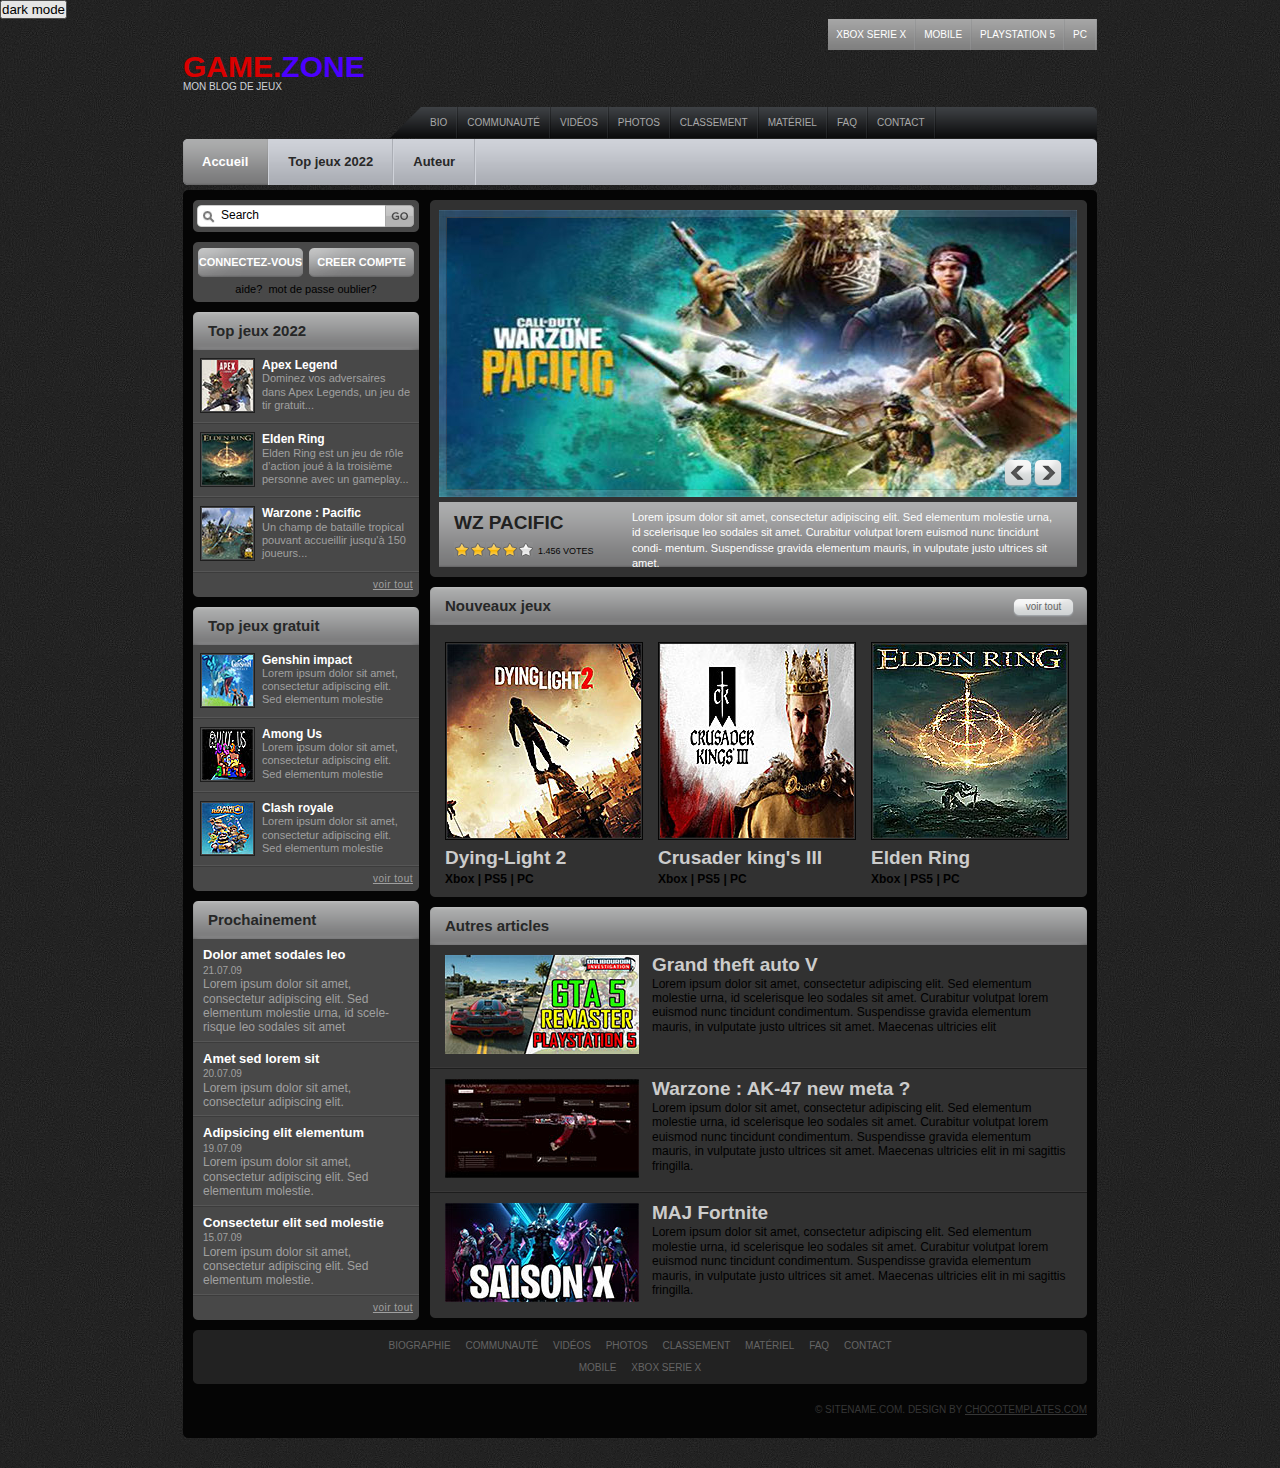
<file: index.html>
<!DOCTYPE html>
<html lang="en">
<head>
  <meta charset="UTF-8">
  <meta http-equiv="X-UA-Compatible" content="IE=edge">
  <meta name="viewport" content="width=device-width, initial-scale=1.0">
  <title>GAME-Zone</title>
  <link rel="stylesheet" href="css\ie6-style.css">
  <link rel="stylesheet" href="css\style.css">

  <meta name="description" content="Consulter tous les top jeux 2022. Le blog est gratuit et sans inscription.">
  <meta property="og:type" content="article-blog">
  <meta property="og:title" content="GAME-ZONE / top jeux 2022 / xbox serie x / pc / playstation 5">
  <meta property="og:description" content="Retrouver tous les meilleurs jeux 2022 payant ou gratuit. Un site de jeux disponible partout en France.">


</head>
<body>

  <button onclick="myFunction()">dark mode</button>

  <div id="page" class="shell">
    <!-- Header -->
    <div id="header">
      <!-- Top Navigation -->
      <div id="top-nav">
        
        <ul>
          
          <li><a href="#">xbox serie X</a></li>
          <li><a href="#">Mobile</a></li>
          <li><a href="#">Playstation 5</a></li>
          <li><a href="#">PC</a></li>
        </ul>
      </div>
      <!-- / Top Navigation -->
      <div class="cl">&nbsp;</div>
      <!-- Logo -->
      <div id="logo">
        <h1><a href="#">Game.<span>Zone</span></a></h1>
        <p class="description">Mon Blog de jeux</p>
      </div>
      <!-- / Logo -->
      <!-- Main Navigation -->
      <div id="main-nav">
        <div class="bg-right">
          <div class="bg-left">
            <ul>
              <li><a href="#">Bio</a></li>
              <li><a href="#">Communauté</a></li>
              <li><a href="#">vidéos</a></li>
              <li><a href="#">photos</a></li>
              <li><a href="#">classement</a></li>
              <li><a href="#">Matériel</a></li>
              <li><a href="#">FAQ</a></li>
              <li><a href="#">Contact</a></li>
            </ul>
          </div>
        </div>
      </div>
      <!-- / Main Navigation -->
      <div class="cl">&nbsp;</div>
      <!-- Sort Navigation -->
      <div id="sort-nav">
        <div class="bg-right">
          <div class="bg-left">
            <div class="cl">&nbsp;</div>
            <ul>
              <li class="first active first-active"><a href="#">Accueil</a><span class="sep">&nbsp;</span></li>
              <li><a href="page_deux.html">Top jeux 2022</a><span class="sep">&nbsp;</span></li>
              <li><a href="page_trois.html">Auteur</a><span class="sep">&nbsp;</span></li>
            </ul>
            <div class="cl">&nbsp;</div>
          </div>
        </div>
      </div>
      <!-- / Sort Navigation -->
    </div>
    <!-- / Header -->
    <!-- Main -->
    <div id="main">
      <div id="main-bot">
        <div class="cl">&nbsp;</div>
        <!-- Content -->
        <div id="content">
          <div class="block">
            <div class="block-bot">
              <div class="block-cnt">
                <div id="slider">
                  <div class="buttons"> <span class="prev">précèdent</span> <span class="next">suivant</span> </div>
                  <div class="holder">
                    <div class="frame">&nbsp;</div>
                    <div class="content">
                      <ul>
                      <li class="fragment">
                        <div class="image">
                        <img src="css\images\imgcall_of_duty_blog.jpg" alt="" /> 
                    </div>
                    <div class="cnt">
                      <div class="cl">&nbsp;</div>
                      <div class="side-a">
                        <h4>Wz pacific</h4>
                        <ul class="rating">
                          <li><span class="star full-star">&nbsp;</span></li>
                          <li><span class="star full-star">&nbsp;</span></li>
                          <li><span class="star full-star">&nbsp;</span></li>
                          <li><span class="star full-star">&nbsp;</span></li>
                          <li><span class="star empty-star">&nbsp;</span></li>
                          <li><span class="votes">1.456 votes</span></li>
                        </ul>
                      </div>
                      <div class="side-b">
                        <p>Lorem ipsum dolor sit amet, consectetur adipiscing elit. Sed elementum molestie urna, id scelerisque leo sodales sit amet. Curabitur volutpat lorem euismod nunc tincidunt condi- mentum. Suspendisse gravida elementum mauris, in vulputate justo ultrices sit amet.</p>
                      </div>
                      <div class="cl">&nbsp;</div>
                    </div>
                    </li>
                    <li class="fragment">
                      <div class="image"> <img src="css\images\imgRL1.jpg" alt="" /> </div>
                      <div class="cnt">
                        <div class="cl">&nbsp;</div>
                        <div class="side-a">
                          <h4>RLCS 2022</h4>
                          <ul class="rating">
                            <li><span class="star full-star">&nbsp;</span></li>
                            <li><span class="star full-star">&nbsp;</span></li>
                            <li><span class="star full-star">&nbsp;</span></li>
                            <li><span class="star full-star">&nbsp;</span></li>
                            <li><span class="star empty-star">&nbsp;</span></li>
                            <li><span class="votes">547 votes</span></li>
                          </ul>
                        </div>
                        <div class="side-b">
                          <p>Trois Splits vont avoir lieu dans chaque région, divisés chacun en trois Regionals. Avant chacun de ces Regionals se joueront des Open Qualifier, permettant à certaines équipes de se qualifier pour la compétition.</p>
                        </div>
                        <div class="cl">&nbsp;</div>
                      </div>
                    </li>
                    <li class="fragment">
                      <div class="image"> <img src="css\images\img_fifa_blog.jpg" alt="" /> </div>
                      <div class="cnt">
                        <div class="cl">&nbsp;</div>
                        <div class="side-a">
                          <h4>Fifa 22</h4>
                          <ul class="rating">
                            <li><span class="star full-star">&nbsp;</span></li>
                            <li><span class="star full-star">&nbsp;</span></li>
                            <li><span class="star full-star">&nbsp;</span></li>
                            <li><span class="star full-star">&nbsp;</span></li>
                            <li><span class="star empty-star">&nbsp;</span></li>
                            <li><span class="votes">1.456 votes</span></li>
                          </ul>
                        </div>
                        <div class="side-b">
                          <p>Lorem ipsum dolor sit amet, consectetur adipiscing elit. Sed elementum molestie urna, id scelerisque leo sodales sit amet. Curabitur volutpat lorem euismod nunc tincidunt condi- mentum. Suspendisse gravida elementum mauris, in vulputate justo ultrices sit amet.</p>
                        </div>
                        <div class="cl">&nbsp;</div>
                      </div>
                    </li>
                    <li class="fragment">
                      <div class="image"> <img src="css\images\img_pubg_mobile.jpg" alt="" /> </div>
                      <div class="cnt">
                        <div class="cl">&nbsp;</div>
                        <div class="side-a">
                          <h4>PUBG mobile</h4>
                          <ul class="rating">
                            <li><span class="star full-star">&nbsp;</span></li>
                            <li><span class="star full-star">&nbsp;</span></li>
                            <li><span class="star full-star">&nbsp;</span></li>
                            <li><span class="star full-star">&nbsp;</span></li>
                            <li><span class="star empty-star">&nbsp;</span></li>
                            <li><span class="votes">256 votes</span></li>
                          </ul>
                        </div>
                        <div class="side-b">
                          <p>Lorem ipsum dolor sit amet, consectetur adipiscing elit. Sed elementum molestie urna, id scelerisque leo sodales sit amet. Curabitur volutpat lorem euismod nunc tincidunt condi- mentum. Suspendisse gravida elementum mauris, in vulputate justo ultrices sit amet.</p>
                        </div>
                        <div class="cl">&nbsp;</div>
                      </div>
                    </li>
                    </ul>
                  </div>
                </div>
              </div>
            </div>
          </div>
        </div>
        <div class="block">
          <div class="block-bot">
            <div class="head">
              <div class="head-cnt"> <a href="#" class="view-all">voir tout</a>
                <h3>Nouveaux jeux</h3>
                <div class="cl">&nbsp;</div>
              </div>
            </div>
            <div class="col-articles articles">
              <div class="cl">&nbsp;</div>
              <div class="article">
                <div class="image"><img src="css\images\img_dying2.jpg" alt="" /></div>
                <h4>Dying-Light 2</h4>
                <p class="console"><strong>Xbox | PS5 | PC</strong></p>
              </div>
              <div class="article">
                <div class="image"><img src="css\images\img_crusader_blog.jpg" alt="" /></div>
                <h4>Crusader king's III</h4>
                <p class="console"><strong>Xbox | PS5 | PC</strong></p>
              </div>
              <div class="article">
                <div class="image"><img src="css\images\img_elden_blog.jpg" alt="" /></div>
                <h4>Elden Ring</h4>
                <p class="console"><strong>Xbox | PS5 | PC</strong></p>
              </div>
              <div class="cl">&nbsp;</div>
            </div>
          </div>
        </div>
        <div class="block">
          <div class="block-bot">
            <div class="head">
              <div class="head-cnt">
                <h3>Autres articles</h3>
                <div class="cl">&nbsp;</div>
              </div>
            </div>
            <div class="row-articles articles">
              <div class="cl">&nbsp;</div>
              <div class="article">
                <div class="cl">&nbsp;</div>
                <div class="image"><img src="css\images\img_gtav_blog.jpg" alt="" /></div>
                <div class="cnt">
                  <h4>Grand theft auto V</h4>
                  <p>Lorem ipsum dolor sit amet, consectetur adipiscing elit. Sed elementum molestie urna, id scelerisque leo sodales sit amet. Curabitur volutpat lorem euismod nunc tincidunt condimentum. Suspendisse gravida elementum mauris, in vulputate justo ultrices sit amet. Maecenas ultricies elit </p>
                </div>
                <div class="cl">&nbsp;</div>
              </div>
              <div class="article">
                <div class="cl">&nbsp;</div>
                <div class="image"><img src="css\images\img_armeWz_blog.jpg" alt="" /></div>
                <div class="cnt">
                  <h4>Warzone : AK-47 new meta ?</h4>
                  <p>Lorem ipsum dolor sit amet, consectetur adipiscing elit. Sed elementum molestie urna, id scelerisque leo sodales sit amet. Curabitur volutpat lorem euismod nunc tincidunt condimentum. Suspendisse gravida elementum mauris, in vulputate justo ultrices sit amet. Maecenas ultricies elit in mi sagittis fringilla.</p>
                </div>
                <div class="cl">&nbsp;</div>
              </div>
              <div class="article last-article">
                <div class="cl">&nbsp;</div>
                <div class="image"><img src="css\images\img_fortnite2_blog.jpg" alt="" /></div>
                <div class="cnt">
                  <h4>MAJ Fortnite</h4>
                  <p>Lorem ipsum dolor sit amet, consectetur adipiscing elit. Sed elementum molestie urna, id scelerisque leo sodales sit amet. Curabitur volutpat lorem euismod nunc tincidunt condimentum. Suspendisse gravida elementum mauris, in vulputate justo ultrices sit amet. Maecenas ultricies elit in mi sagittis fringilla.</p>
                </div>
                <div class="cl">&nbsp;</div>
              </div>
              <div class="cl">&nbsp;</div>
            </div>
          </div>
        </div>
      </div>
      <!-- / Content -->
      <!--  -->
      <div id="sidebar">
        <!-- Search -->
        <div id="search" class="block">
          <div class="block-bot">
            <div class="block-cnt">
              <form action="#" method="post">
                <div class="cl">&nbsp;</div>
                <div class="fieldplace">
                  <input type="text" class="field" value="Search" title="Search" />
                </div>
                <input type="submit" class="button" value="GO" />
                <div class="cl">&nbsp;</div>
              </form>
            </div>
          </div>
        </div>
        <!-- / Search -->
        <!-- Sign In -->
        <div id="sign" class="block">
          <div class="block-bot">
            <div class="block-cnt">
              <div class="cl">&nbsp;</div>
              <a href="#" class="button button-left">Connectez-vous</a> <a href="#" class="button button-right">creer compte</a>
              <div class="cl">&nbsp;</div>
              <p class="center">aide?</a>&nbsp;&nbsp;mot de passe oublier?</a></p>
            </div>
          </div>
        </div>
        <!-- / Sign In -->
        <div class="block">
          <div class="block-bot">
            <div class="head">
              <div class="head-cnt">
                <h3>Top jeux 2022</h3>
              </div>
            </div>
            <div class="image-articles articles">
              <div class="cl">&nbsp;</div>
              <div class="article">
                <div class="cl">&nbsp;</div>
                <div class="image"> <a href="article_deux.html"><img src="css\images\img_apex_blog.jpg" alt="" /></a> </div>
                <div class="cnt">
                  <h4><a href="article_un.html">Apex Legend</a></h4>
                  <p>Dominez vos adversaires dans Apex Legends, un jeu de tir gratuit...</p>
                </div>
                <div class="cl">&nbsp;</div>
              </div>
              <div class="article">
                <div class="cl">&nbsp;</div>
                <div class="image"> <a href="page_deux.html"><img src="css\images\img_elden_2.jpg" alt="" /></a> </div>
                <div class="cnt">
                  <h4><a href="article_deux.html">Elden Ring</a></h4>
                  <p>Elden Ring est un jeu de rôle d’action joué à la troisième personne avec un gameplay...</p>
                </div>
                <div class="cl">&nbsp;</div>
              </div>
              <div class="article">
                <div class="cl">&nbsp;</div>
                <div class="image"> <a href="page_deux.html"><img src="css\images\img_wz2.jpg" alt="" /></a> </div>
                <div class="cnt">
                  <h4><a href="article_trois.html">Warzone : Pacific</a></h4>
                  <p>Un champ de bataille tropical pouvant accueillir jusqu'à 150 joueurs...</p>
                </div>
                <div class="cl">&nbsp;</div>
              </div>
              <div class="cl">&nbsp;</div>
              <a href="page_deux.html" class="view-all">voir tout</a>
              <div class="cl">&nbsp;</div>
            </div>
          </div>
        </div>
        <div class="block">
          <div class="block-bot">
            <div class="head">
              <div class="head-cnt">
                <h3>Top jeux gratuit</h3>
              </div>
            </div>
            <div class="image-articles articles">
              <div class="cl">&nbsp;</div>
              <div class="article">
                <div class="cl">&nbsp;</div>
                <div class="image"><img src="css\images\img_genshin_blog.jpg" alt="" /></div>
                <div class="cnt">
                  <h4>Genshin impact</h4>
                  <p>Lorem ipsum dolor sit amet, consectetur adipiscing elit. Sed elementum molestie </p>
                </div>
                <div class="cl">&nbsp;</div>
              </div>
              <div class="article">
                <div class="cl">&nbsp;</div>
                <div class="image"><img src="css\images\img_among_blog.jpg" alt="" /></div>
                <div class="cnt">
                  <h4>Among Us</h4>
                  <p>Lorem ipsum dolor sit amet, consectetur adipiscing elit. Sed elementum molestie </p>
                </div>
                <div class="cl">&nbsp;</div>
              </div>
              <div class="article">
                <div class="cl">&nbsp;</div>
                <div class="image"><img src="css\images\img_clash_blog.jpg" alt="" /></div>
                <div class="cnt">
                  <h4>Clash royale</h4>
                  <p>Lorem ipsum dolor sit amet, consectetur adipiscing elit. Sed elementum molestie </p>
                </div>
                <div class="cl">&nbsp;</div>
              </div>
              <div class="cl">&nbsp;</div>
              <a href="#" class="view-all">voir tout</a>
              <div class="cl">&nbsp;</div>
            </div>
          </div>
        </div>
        <div class="block">
          <div class="block-bot">
            <div class="head">
              <div class="head-cnt">
                <h3>Prochainement</h3>
              </div>
            </div>
            <div class="text-articles articles">
              <div class="article">
                <h4>Dolor amet sodales leo</h4>
                <small class="date">21.07.09</small>
                <p>Lorem ipsum dolor sit amet, consectetur adipiscing elit. Sed elementum molestie urna, id scele- risque leo sodales sit amet</p>
              </div>
              <div class="article">
                <h4>Amet sed lorem sit</h4>
                <small class="date">20.07.09</small>
                <p>Lorem ipsum dolor sit amet, consectetur adipiscing elit. </p>
              </div>
              <div class="article">
                <h4>Adipsicing elit elementum</h4>
                <small class="date">19.07.09</small>
                <p>Lorem ipsum dolor sit amet, consectetur adipiscing elit. Sed elementum molestie.</p>
              </div>
              <div class="article">
                <h4>Consectetur elit sed molestie</h4>
                <small class="date">15.07.09</small>
                <p>Lorem ipsum dolor sit amet, consectetur adipiscing elit. Sed elementum molestie.</p>
              </div>
              <div class="cl">&nbsp;</div>
              <a href="#" class="view-all">voir tout</a>
              <div class="cl">&nbsp;</div>
            </div>
          </div>
        </div>
      </div>
      <!-- / Sidebar -->
      <div class="cl">&nbsp;</div>
      <!-- Footer -->
      <div id="footer">
        <div class="navs">
          <div class="navs-bot">
            <div class="cl">&nbsp;</div>
            <ul>
              <li>Biographie</a></li>
              <li>Communauté</a></li>
              <li>Vidéos</a></li>
              <li>Photos</a></li>
              <li>Classement</a></li>
              <li>Matériel</a></li>
              <li>FAQ</a></li>
              <li>Contact</a></li>
            </ul>
            <ul>
              <li>Mobile</a></li>
              <li>Xbox serie x</li>
            </ul>
            <div class="cl">&nbsp;</div>
          </div>
        </div>
        <p class="copy">&copy; Sitename.com. Design by <a href="http://chocotemplates.com">ChocoTemplates.com</a></p>
      </div>
      <!-- / Footer -->
    </div>
  </div>
  <!-- / Main -->
  </div>
  <!-- / Page -->
  <script src="js/jquery-1.3.2.min.js" type="text/javascript"></script>
  <script src="js/fns.js" type="text/javascript"></script>
  </body>
</html>
</file>
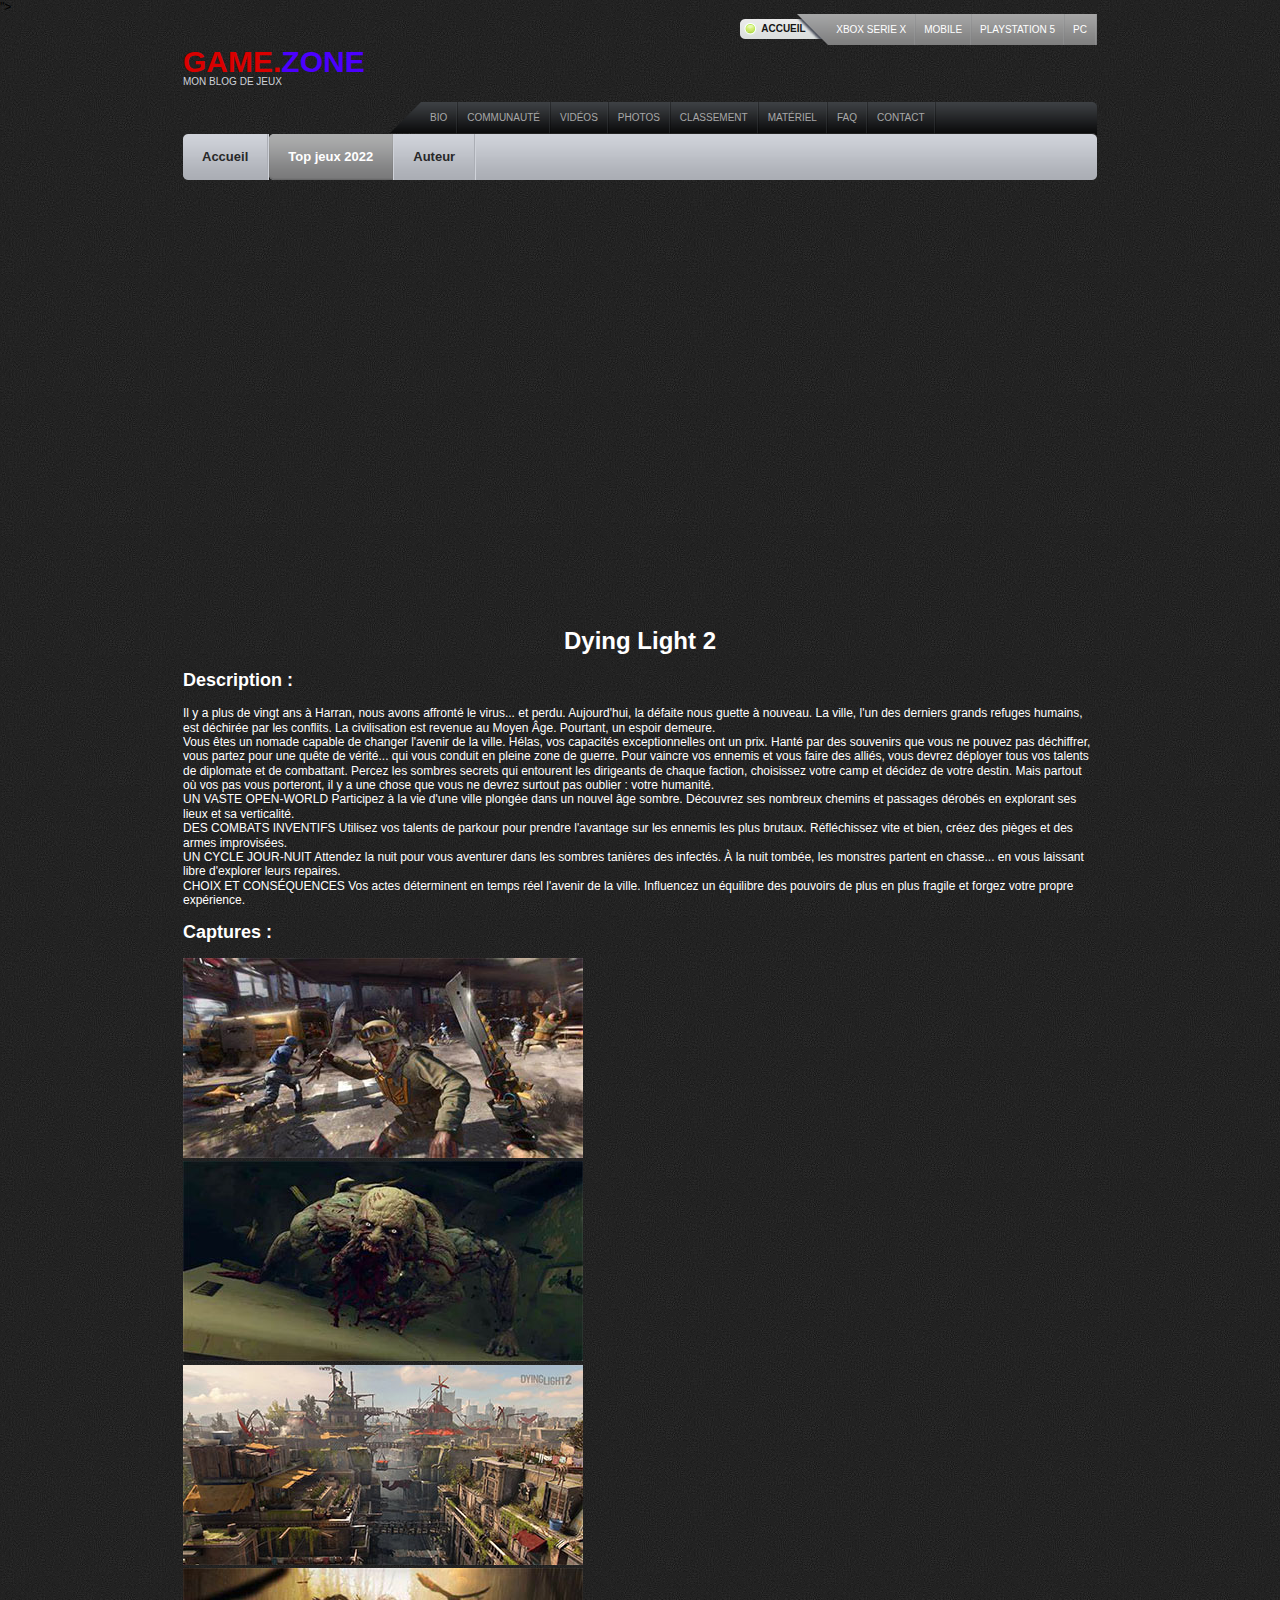
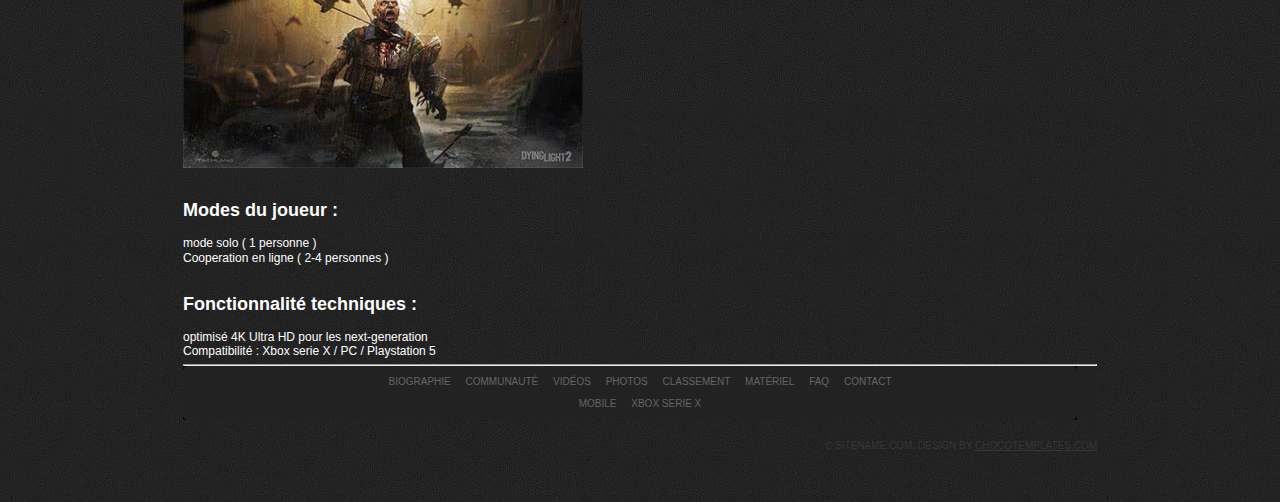
<file: article_cinq.html>
<!DOCTYPE html>
<html lang="en">
<head>
    <meta charset="UTF-8">
    <meta http-equiv="X-UA-Compatible" content="IE=edge">
    <meta name="viewport" content="width=device-width, initial-scale=1.0">
    <title>Dying_light_2</title>
    <link rel="stylesheet" href="css\ie6-style.css">
    <link rel="stylesheet" href="css\style.css">
    <link href="https://cdn.jsdelivr.net/npm/bootstrap@5.1.3/dist/css/bootstrap.min.css" rel="stylesheet" integrity="sha384-1BmE4kWBq78iYhFldvKuhfTAU6auU8tT94WrHftjDbrCEXSU1oBoqyl2QvZ6jIW3" crossorigin="anonymous">">
    <meta name="description" content="Consulter tous les top jeux 2022. Le blog est gratuit et sans inscription.">
    <meta property="og:type" content="article-blog">
    <meta property="og:title" content="GAME-ZONE / top jeux 2022 / xbox serie x / pc / playstation 5">
    <meta property="og:description" content="Retrouver tous les meilleurs jeux 2022 payant ou gratuit. Un site de jeux disponible partout en France.">
</head>
<body>
    <div id="page" class="shell">
        <!-- Header -->
        <div id="header">
          <!-- Top Navigation -->
          <div id="top-nav">
            <ul>
              <li class="home"><a href="#">Accueil</a></li>
              <li><a href="#">xbox serie X</a></li>
              <li><a href="#">Mobile</a></li>
              <li><a href="#">Playstation 5</a></li>
              <li><a href="#">PC</a></li>
            </ul>
          </div>
          <!-- / Top Navigation -->
          <div class="cl">&nbsp;</div>
          <!-- Logo -->
          <div id="logo">
            <h1><a href="index.html">Game.<span>Zone</span></a></h1>
            <p class="description">Mon Blog de jeux</p>
          </div>
          <!-- / Logo -->
          <!-- Main Navigation -->
          <div id="main-nav">
            <div class="bg-right">
              <div class="bg-left">
                <ul>
                  <li><a href="#">Bio</a></li>
                  <li><a href="#">Communauté</a></li>
                  <li><a href="#">vidéos</a></li>
                  <li><a href="#">photos</a></li>
                  <li><a href="#">classement</a></li>
                  <li><a href="#">Matériel</a></li>
                  <li><a href="#">FAQ</a></li>
                  <li><a href="#">Contact</a></li>
                </ul>
              </div>
            </div>
          </div>
          <!-- / Main Navigation -->
          <div class="cl">&nbsp;</div>
          <!-- Sort Navigation -->
          <div id="sort-nav">
            <div class="bg-right">
              <div class="bg-left">
                <div class="cl">&nbsp;</div>
                <ul>
                  <li><a href="index.html">Accueil</a><span class="sep">&nbsp;</span></li>
                  <li class="first active first-active"><a href="page_deux.html">Top jeux 2022</a><span class="sep">&nbsp;</span></li>
                  <li><a href="page_trois.html">Auteur</a><span class="sep">&nbsp;</span></li>
                </ul>
                <div class="cl">&nbsp;</div>
              </div>
            </div>
          </div>

<br>
<br>
         
<iframe width="910" height="400" src="https://www.youtube.com/embed/2MD4gTitmzw" title="YouTube video player" frameborder="0" allow="accelerometer; autoplay; clipboard-write; encrypted-media; gyroscope; picture-in-picture" allowfullscreen></iframe>

<br>
<br>

<div class="article-apex">
    <h1 class="titre-article-un">Dying Light 2</h1>
    

    <br>



     <!--  Description -->

    <h2>Description :</h2>

    <br>

    <p>
      Il y a plus de vingt ans à Harran, nous avons affronté le virus... et perdu. Aujourd'hui, la défaite nous guette à nouveau. La ville, l'un des derniers grands refuges humains, est déchirée par les conflits. La civilisation est revenue au Moyen Âge. Pourtant, un espoir demeure.
    </p>

    <p>
      Vous êtes un nomade capable de changer l'avenir de la ville. Hélas, vos capacités exceptionnelles ont un prix. Hanté par des souvenirs que vous ne pouvez pas déchiffrer, vous partez pour une quête de vérité... qui vous conduit en pleine zone de guerre. Pour vaincre vos ennemis et vous faire des alliés, vous devrez déployer tous vos talents de diplomate et de combattant. Percez les sombres secrets qui entourent les dirigeants de chaque faction, choisissez votre camp et décidez de votre destin. Mais partout où vos pas vous porteront, il y a une chose que vous ne devrez surtout pas oublier : votre humanité.
    </p>

    <p>
      UN VASTE OPEN-WORLD
      Participez à la vie d'une ville plongée dans un nouvel âge sombre. Découvrez ses nombreux chemins et passages dérobés en explorant ses lieux et sa verticalité.
    </p>

    <p>
      DES COMBATS INVENTIFS
      Utilisez vos talents de parkour pour prendre l'avantage sur les ennemis les plus brutaux. Réfléchissez vite et bien, créez des pièges et des armes improvisées.
    </p>

    <p>
      UN CYCLE JOUR-NUIT
      Attendez la nuit pour vous aventurer dans les sombres tanières des infectés. À la nuit tombée, les monstres partent en chasse... en vous laissant libre d'explorer leurs repaires.
    </p>

    <p>
      CHOIX ET CONSÉQUENCES
      Vos actes déterminent en temps réel l'avenir de la ville. Influencez un équilibre des pouvoirs de plus en plus fragile et forgez votre propre expérience.
    </p>


    <br>

    <!-- Captures -->

    <h2>Captures :</h2>

    <br>

    <div class="container">
        <div class="row">
          <div class="col">
            <img src="css\images\img1_dying.jpg" alt="">
          </div>
          <div class="col">
            <img src="css\images\img2_dying.jpg" alt="">
          </div>
          <div class="col">
            <img src="css\images\img3_dying.jpg" alt="">
          </div>
          <div class="col">
            <img src="css\images\img4_dying.jpg" alt="">
          </div>
        </div>
      </div>

      <br>
      <br>

    <!-- mode du joueur -->

    <h2>Modes du joueur :</h2>

    <br>

    <p>
       mode solo ( 1 personne )
    </p>

    <p>
        Cooperation en ligne ( 2-4 personnes )
    </p>

    <br>



    <!-- fonctionnalité -->

    <br>

    <h2>Fonctionnalité techniques :</h2>

    <br>

    <p>
        optimisé 4K Ultra HD pour les next-generation
    </p>

    <p>
        Compatibilité : Xbox serie X / PC / Playstation 5
    </p>



</div>









</div>

<hr>

<div id="footer">
    <div class="navs">
      <div class="navs-bot">
        <div class="cl">&nbsp;</div>
        <ul>
          <li><a href="#">Biographie</a></li>
          <li><a href="#">Communauté</a></li>
          <li><a href="#">Vidéos</a></li>
          <li><a href="#">Photos</a></li>
          <li><a href="#">Classement</a></li>
          <li><a href="#">Matériel</a></li>
          <li><a href="#">FAQ</a></li>
          <li><a href="#">Contact</a></li>
        </ul>
        <ul>
          <li><a href="#">Mobile</a></li>
          <li><a href="#">Xbox serie x</a></li>
        </ul>
        <div class="cl">&nbsp;</div>
      </div>
    </div>
    <p class="copy">&copy; Sitename.com. Design by <a href="http://chocotemplates.com">ChocoTemplates.com</a></p>
  </div>














<script src="https://cdn.jsdelivr.net/npm/bootstrap@5.1.3/dist/js/bootstrap.bundle.min.js" integrity="sha384-ka7Sk0Gln4gmtz2MlQnikT1wXgYsOg+OMhuP+IlRH9sENBO0LRn5q+8nbTov4+1p" crossorigin="anonymous"></script>
<script src="js/jquery-1.3.2.min.js" type="text/javascript"></script>
<script src="js/fns.js" type="text/javascript"></script>
</body>
</html>
</file>
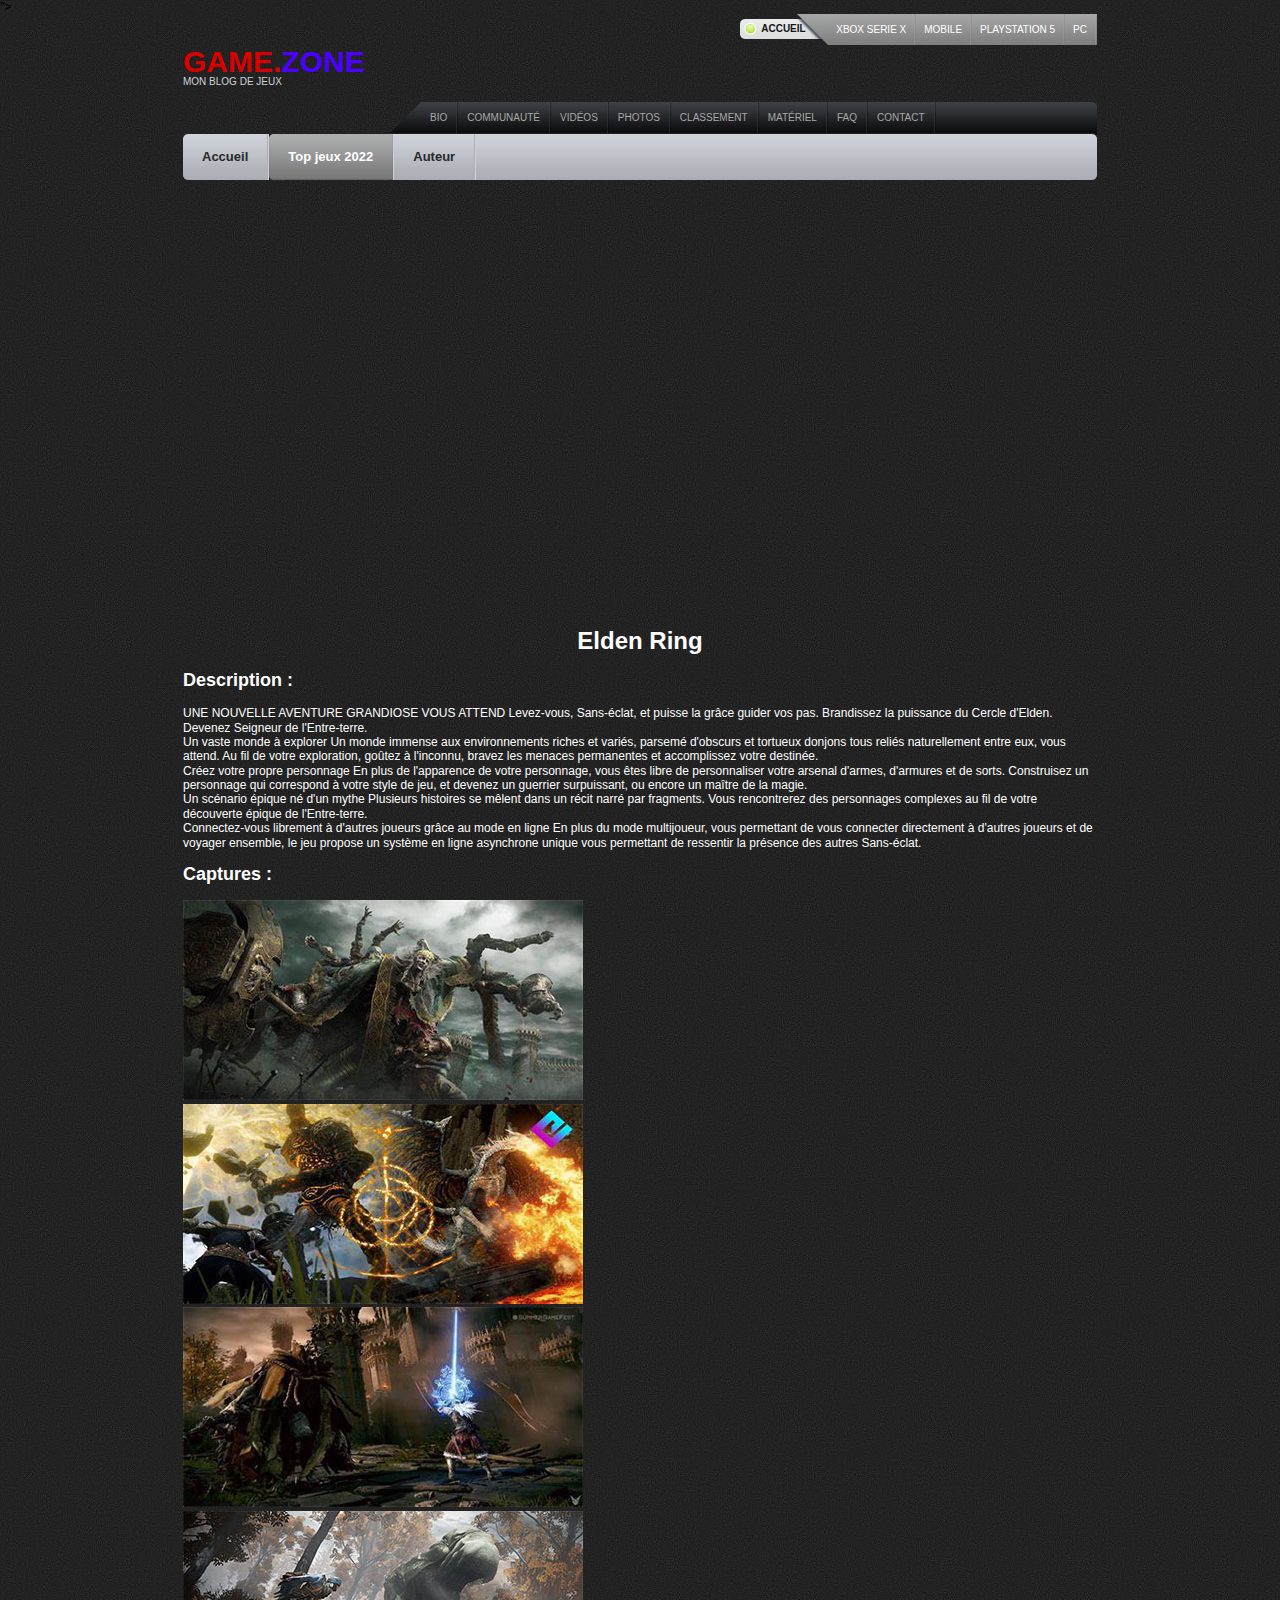
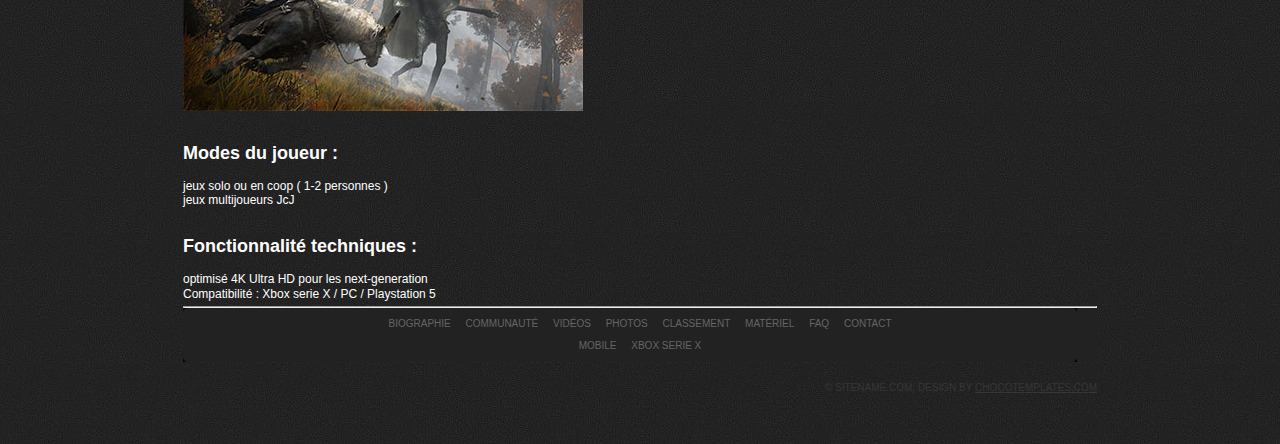
<file: article_deux.html>
<!DOCTYPE html>
<html lang="en">
<head>
    <meta charset="UTF-8">
    <meta http-equiv="X-UA-Compatible" content="IE=edge">
    <meta name="viewport" content="width=device-width, initial-scale=1.0">
    <title>Elden_Ring</title>
    <link rel="stylesheet" href="css\ie6-style.css">
    <link rel="stylesheet" href="css\style.css">
    <link href="https://cdn.jsdelivr.net/npm/bootstrap@5.1.3/dist/css/bootstrap.min.css" rel="stylesheet" integrity="sha384-1BmE4kWBq78iYhFldvKuhfTAU6auU8tT94WrHftjDbrCEXSU1oBoqyl2QvZ6jIW3" crossorigin="anonymous">">
    <meta name="description" content="Consulter tous les top jeux 2022. Le blog est gratuit et sans inscription.">
    <meta property="og:type" content="article-blog">
    <meta property="og:title" content="GAME-ZONE / top jeux 2022 / xbox serie x / pc / playstation 5">
    <meta property="og:description" content="Retrouver tous les meilleurs jeux 2022 payant ou gratuit. Un site de jeux disponible partout en France.">

</head>
<body>
    <div id="page" class="shell">
        <!-- Header -->
        <div id="header">
          <!-- Top Navigation -->
          <div id="top-nav">
            <ul>
              <li class="home"><a href="#">Accueil</a></li>
              <li><a href="#">xbox serie X</a></li>
              <li><a href="#">Mobile</a></li>
              <li><a href="#">Playstation 5</a></li>
              <li><a href="#">PC</a></li>
            </ul>
          </div>
          <!-- / Top Navigation -->
          <div class="cl">&nbsp;</div>
          <!-- Logo -->
          <div id="logo">
            <h1><a href="index.html">Game.<span>Zone</span></a></h1>
            <p class="description">Mon Blog de jeux</p>
          </div>
          <!-- / Logo -->
          <!-- Main Navigation -->
          <div id="main-nav">
            <div class="bg-right">
              <div class="bg-left">
                <ul>
                  <li><a href="#">Bio</a></li>
                  <li><a href="#">Communauté</a></li>
                  <li><a href="#">vidéos</a></li>
                  <li><a href="#">photos</a></li>
                  <li><a href="#">classement</a></li>
                  <li><a href="#">Matériel</a></li>
                  <li><a href="#">FAQ</a></li>
                  <li><a href="#">Contact</a></li>
                </ul>
              </div>
            </div>
          </div>
          <!-- / Main Navigation -->
          <div class="cl">&nbsp;</div>
          <!-- Sort Navigation -->
          <div id="sort-nav">
            <div class="bg-right">
              <div class="bg-left">
                <div class="cl">&nbsp;</div>
                <ul>
                  <li><a href="index.html">Accueil</a><span class="sep">&nbsp;</span></li>
                  <li class="first active first-active"><a href="page_deux.html">Top jeux 2022</a><span class="sep">&nbsp;</span></li>
                  <li><a href="page_trois.html">Auteur</a><span class="sep">&nbsp;</span></li>
                </ul>
                <div class="cl">&nbsp;</div>
              </div>
            </div>
          </div>

<br>
<br>
         
<iframe width="910" height="400" src="https://www.youtube.com/embed/OT8if6DXOFQ" title="YouTube video player" frameborder="0" allow="accelerometer; autoplay; clipboard-write; encrypted-media; gyroscope; picture-in-picture" allowfullscreen></iframe>

<br>
<br>


              <div class="article-apex">
                <h1 class="titre-article-un">Elden Ring</h1>
            
                <br>
            
            
            
                 <!--  Description -->
            
                <h2>Description :</h2>
            
                <br>
            
                <p>
                  UNE NOUVELLE AVENTURE GRANDIOSE VOUS ATTEND
                  Levez-vous, Sans-éclat, et puisse la grâce guider vos pas. Brandissez la puissance du Cercle d'Elden. Devenez Seigneur de l'Entre-terre.
                </p>

                <p>
                  Un vaste monde à explorer
                  Un monde immense aux environnements riches et variés, parsemé d'obscurs et tortueux donjons tous reliés naturellement entre eux, vous attend. Au fil de votre exploration, goûtez à l'inconnu, bravez les menaces permanentes et accomplissez votre destinée.
                </p>

                <p>
                  Créez votre propre personnage
                  En plus de l'apparence de votre personnage, vous êtes libre de personnaliser votre arsenal d'armes, d'armures et de sorts. Construisez un personnage qui correspond à votre style de jeu, et devenez un guerrier surpuissant, ou encore un maître de la magie.
                </p>

                <p>
                  Un scénario épique né d'un mythe
                  Plusieurs histoires se mêlent dans un récit narré par fragments. Vous rencontrerez des personnages complexes au fil de votre découverte épique de l'Entre-terre.
                </p>

                <p>
                  Connectez-vous librement à d'autres joueurs grâce au mode en ligne
                  En plus du mode multijoueur, vous permettant de vous connecter directement à d'autres joueurs et de voyager ensemble, le jeu propose un système en ligne asynchrone unique vous permettant de ressentir la présence des autres Sans-éclat.
                </p>
            
                <br>
            
                <!-- Captures -->
            
                <h2>Captures :</h2>
            
                <br>
            
                <div class="container">
                    <div class="row">
                      <div class="col">
                        <img src="css\images\img1_elden.jpg" alt="">
                      </div>
                      <div class="col">
                        <img src="css\images\img2_elden.jpg" alt="">
                      </div>
                      <div class="col">
                        <img src="css\images\img3_elden.jpg" alt="">
                      </div>
                      <div class="col">
                        <img src="css\images\img4_elden.jpg" alt="">
                      </div>
                    </div>
                  </div>
            
                  <br>
                  <br>
            
                <!-- mode du joueur -->
            
                <h2>Modes du joueur :</h2>
            
                <br>
            
                <p>
                    jeux solo ou en coop ( 1-2 personnes )
                </p>

                <p>
                  jeux multijoueurs JcJ 
                </p>
            
                <br>
            
            
            
                <!-- fonctionnalité -->
            
                <br>
            
                <h2>Fonctionnalité techniques :</h2>
            
                <br>
            
                <p>
                    optimisé 4K Ultra HD pour les next-generation
                </p>
            
                <p>
                    Compatibilité : Xbox serie X / PC / Playstation 5  
                </p>
            
            
            
            </div>
            
            
            
            
            
            
            
            
            
            </div>
            
            <hr>
            
            <div id="footer">
                <div class="navs">
                  <div class="navs-bot">
                    <div class="cl">&nbsp;</div>
                    <ul>
                      <li><a href="#">Biographie</a></li>
                      <li><a href="#">Communauté</a></li>
                      <li><a href="#">Vidéos</a></li>
                      <li><a href="#">Photos</a></li>
                      <li><a href="#">Classement</a></li>
                      <li><a href="#">Matériel</a></li>
                      <li><a href="#">FAQ</a></li>
                      <li><a href="#">Contact</a></li>
                    </ul>
                    <ul>
                      <li><a href="#">Mobile</a></li>
                      <li><a href="#">Xbox serie x</a></li>
                    </ul>
                    <div class="cl">&nbsp;</div>
                  </div>
                </div>
                <p class="copy">&copy; Sitename.com. Design by <a href="http://chocotemplates.com">ChocoTemplates.com</a></p>
              </div>

              




<script src="https://cdn.jsdelivr.net/npm/bootstrap@5.1.3/dist/js/bootstrap.bundle.min.js" integrity="sha384-ka7Sk0Gln4gmtz2MlQnikT1wXgYsOg+OMhuP+IlRH9sENBO0LRn5q+8nbTov4+1p" crossorigin="anonymous"></script>
<script src="js/jquery-1.3.2.min.js" type="text/javascript"></script>
<script src="js/fns.js" type="text/javascript"></script>
</body>
</html>
</file>
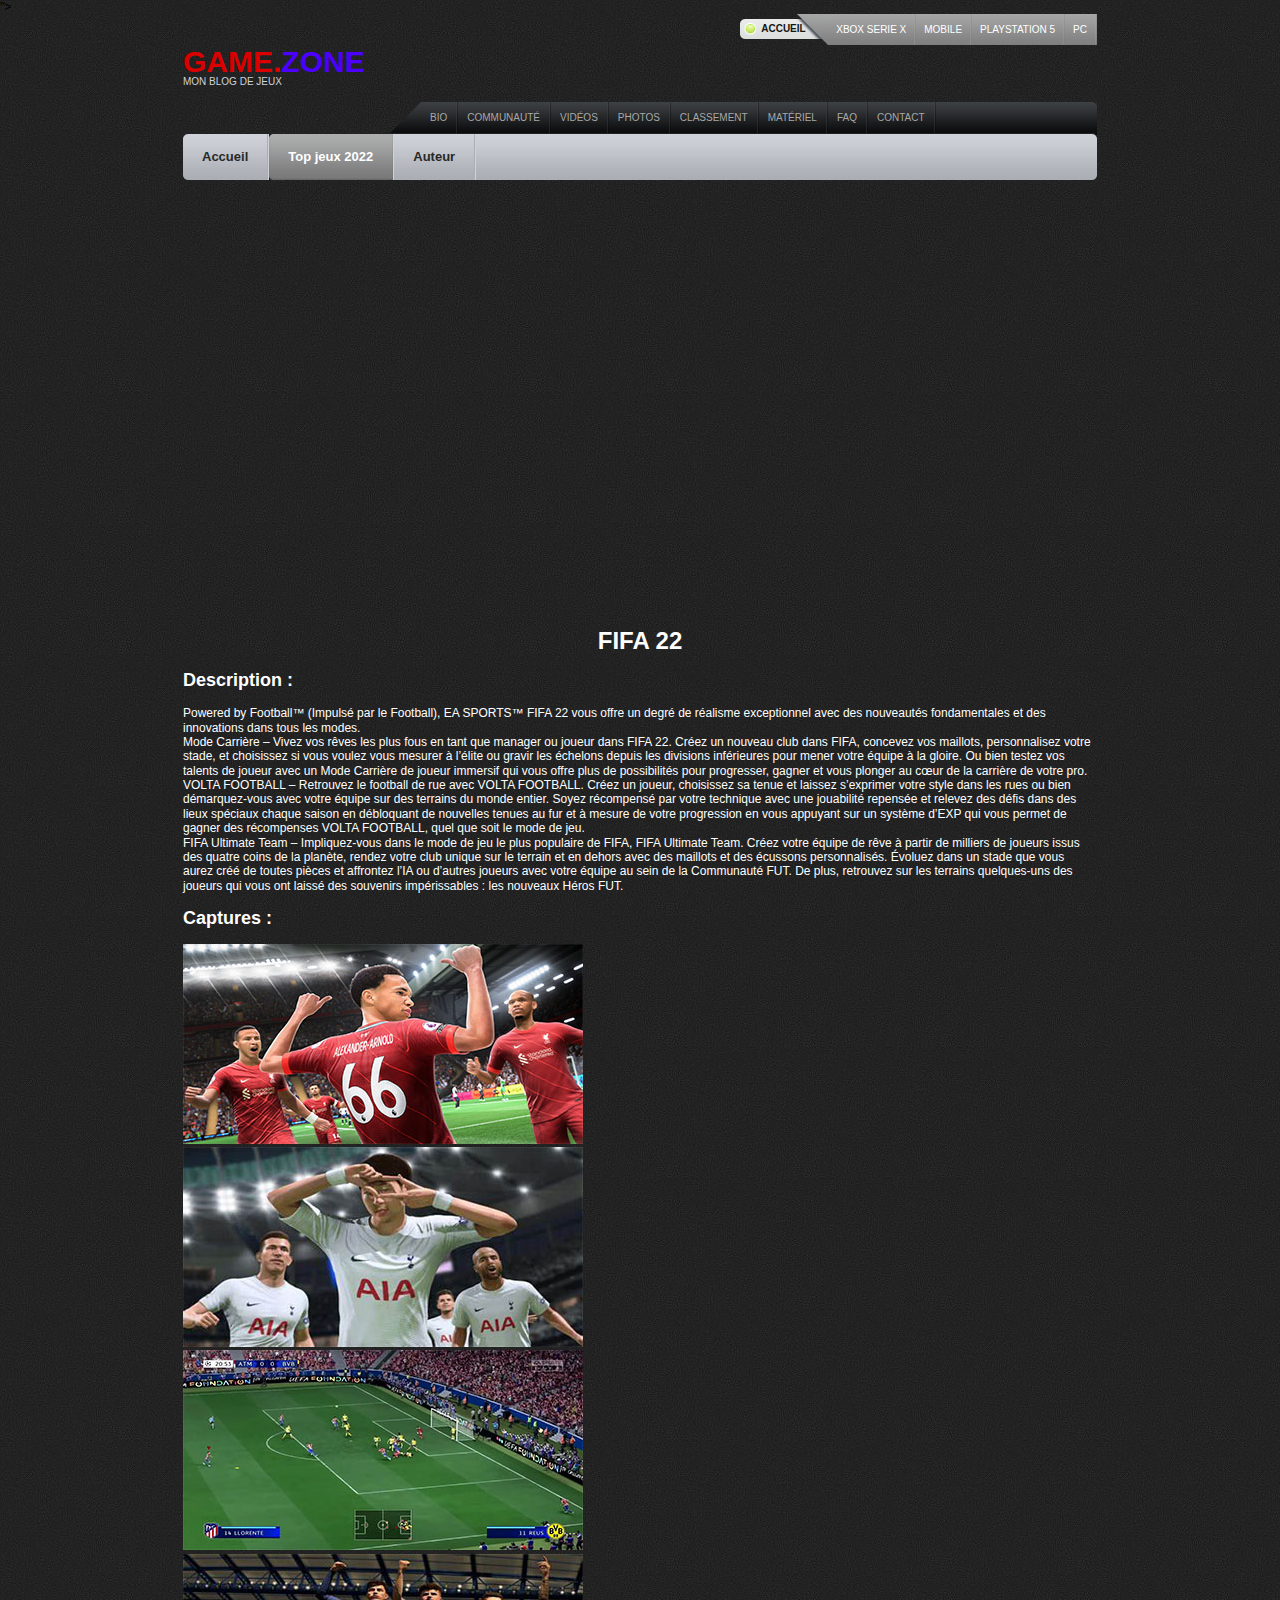
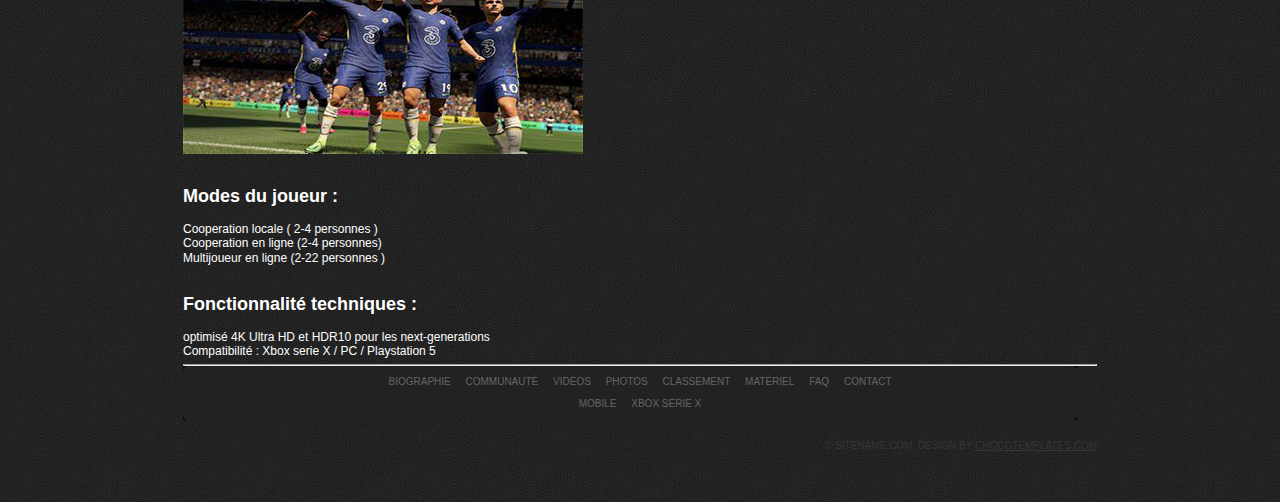
<file: article_quatre.html>
<!DOCTYPE html>
<html lang="en">
<head>
    <meta charset="UTF-8">
    <meta http-equiv="X-UA-Compatible" content="IE=edge">
    <meta name="viewport" content="width=device-width, initial-scale=1.0">
    <title>FIFA_22</title>
    <link rel="stylesheet" href="css\ie6-style.css">
    <link rel="stylesheet" href="css\style.css">
    <link href="https://cdn.jsdelivr.net/npm/bootstrap@5.1.3/dist/css/bootstrap.min.css" rel="stylesheet" integrity="sha384-1BmE4kWBq78iYhFldvKuhfTAU6auU8tT94WrHftjDbrCEXSU1oBoqyl2QvZ6jIW3" crossorigin="anonymous">">
    <meta name="description" content="Consulter tous les top jeux 2022. Le blog est gratuit et sans inscription.">
    <meta property="og:type" content="article-blog">
    <meta property="og:title" content="GAME-ZONE / top jeux 2022 / xbox serie x / pc / playstation 5">
    <meta property="og:description" content="Retrouver tous les meilleurs jeux 2022 payant ou gratuit. Un site de jeux disponible partout en France.">
</head>
<body>
    <div id="page" class="shell">
        <!-- Header -->
        <div id="header">
          <!-- Top Navigation -->
          <div id="top-nav">
            <ul>
              <li class="home"><a href="#">Accueil</a></li>
              <li><a href="#">xbox serie X</a></li>
              <li><a href="#">Mobile</a></li>
              <li><a href="#">Playstation 5</a></li>
              <li><a href="#">PC</a></li>
            </ul>
          </div>
          <!-- / Top Navigation -->
          <div class="cl">&nbsp;</div>
          <!-- Logo -->
          <div id="logo">
            <h1><a href="index.html">Game.<span>Zone</span></a></h1>
            <p class="description">Mon Blog de jeux</p>
          </div>
          <!-- / Logo -->
          <!-- Main Navigation -->
          <div id="main-nav">
            <div class="bg-right">
              <div class="bg-left">
                <ul>
                  <li><a href="#">Bio</a></li>
                  <li><a href="#">Communauté</a></li>
                  <li><a href="#">vidéos</a></li>
                  <li><a href="#">photos</a></li>
                  <li><a href="#">classement</a></li>
                  <li><a href="#">Matériel</a></li>
                  <li><a href="#">FAQ</a></li>
                  <li><a href="#">Contact</a></li>
                </ul>
              </div>
            </div>
          </div>
          <!-- / Main Navigation -->
          <div class="cl">&nbsp;</div>
          <!-- Sort Navigation -->
          <div id="sort-nav">
            <div class="bg-right">
              <div class="bg-left">
                <div class="cl">&nbsp;</div>
                <ul>
                  <li><a href="index.html">Accueil</a><span class="sep">&nbsp;</span></li>
                  <li class="first active first-active"><a href="page_deux.html">Top jeux 2022</a><span class="sep">&nbsp;</span></li>
                  <li><a href="page_trois.html">Auteur</a><span class="sep">&nbsp;</span></li>
                </ul>
                <div class="cl">&nbsp;</div>
              </div>
            </div>
          </div>

<br>
<br>
         
<iframe width="910" height="400" src="https://www.youtube.com/embed/SYsi5QuOJNE" title="YouTube video player" frameborder="0" allow="accelerometer; autoplay; clipboard-write; encrypted-media; gyroscope; picture-in-picture" allowfullscreen></iframe>

<br>
<br>

<div class="article-apex">
    <h1 class="titre-article-un">FIFA 22</h1>

    <br>



     <!--  Description -->

    <h2>Description :</h2>

    <br>

    <p>
      Powered by Football™ (Impulsé par le Football), EA SPORTS™ FIFA 22 vous offre un degré de réalisme exceptionnel avec des nouveautés fondamentales et des innovations dans tous les modes.
    </p>

    <p>
      Mode Carrière – Vivez vos rêves les plus fous en tant que manager ou joueur dans FIFA 22. Créez un nouveau club dans FIFA, concevez vos maillots, personnalisez votre stade, et choisissez si vous voulez vous mesurer à l’élite ou gravir les échelons depuis les divisions inférieures pour mener votre équipe à la gloire. Ou bien testez vos talents de joueur avec un Mode Carrière de joueur immersif qui vous offre plus de possibilités pour progresser, gagner et vous plonger au cœur de la carrière de votre pro.
    </p>

    <p>
      VOLTA FOOTBALL – Retrouvez le football de rue avec VOLTA FOOTBALL. Créez un joueur, choisissez sa tenue et laissez s’exprimer votre style dans les rues ou bien démarquez-vous avec votre équipe sur des terrains du monde entier. Soyez récompensé par votre technique avec une jouabilité repensée et relevez des défis dans des lieux spéciaux chaque saison en débloquant de nouvelles tenues au fur et à mesure de votre progression en vous appuyant sur un système d’EXP qui vous permet de gagner des récompenses VOLTA FOOTBALL, quel que soit le mode de jeu.
    </p>

    <p>
      FIFA Ultimate Team – Impliquez-vous dans le mode de jeu le plus populaire de FIFA, FIFA Ultimate Team. Créez votre équipe de rêve à partir de milliers de joueurs issus des quatre coins de la planète, rendez votre club unique sur le terrain et en dehors avec des maillots et des écussons personnalisés. Évoluez dans un stade que vous aurez créé de toutes pièces et affrontez l’IA ou d’autres joueurs avec votre équipe au sein de la Communauté FUT. De plus, retrouvez sur les terrains quelques-uns des joueurs qui vous ont laissé des souvenirs impérissables : les nouveaux Héros FUT.
    </p>


    <br>

    <!-- Captures -->

    <h2>Captures :</h2>

    <br>

    <div class="container">
        <div class="row">
          <div class="col">
            <img src="css\images\img1_fifa.jpg" alt="">
          </div>
          <div class="col">
            <img src="css\images\img2_fifa.jpg" alt="">
          </div>
          <div class="col">
            <img src="css\images\img3_fifa.jpg" alt="">
          </div>
           <div class="col">
            <img src="css\images\img4_fifa.jpg" alt="">
          </div>
        </div>
      </div>

      <br>
      <br>

    <!-- mode du joueur -->

    <h2>Modes du joueur :</h2>

    <br>

    <p>
        Cooperation locale ( 2-4 personnes )
    </p>

    <p>
        Cooperation en ligne (2-4 personnes)
    </p>

    <p>
      Multijoueur en ligne (2-22 personnes )
    </p>

    <br>



    <!-- fonctionnalité -->

    <br>

    <h2>Fonctionnalité techniques :</h2>

    <br>

    <p>
        optimisé 4K Ultra HD et HDR10 pour les next-generations
    </p>

    <p>
        Compatibilité : Xbox serie X / PC / Playstation 5 
    </p>



</div>









</div>

<hr>

<div id="footer">
    <div class="navs">
      <div class="navs-bot">
        <div class="cl">&nbsp;</div>
        <ul>
          <li><a href="#">Biographie</a></li>
          <li><a href="#">Communauté</a></li>
          <li><a href="#">Vidéos</a></li>
          <li><a href="#">Photos</a></li>
          <li><a href="#">Classement</a></li>
          <li><a href="#">Matériel</a></li>
          <li><a href="#">FAQ</a></li>
          <li><a href="#">Contact</a></li>
        </ul>
        <ul>
          <li><a href="#">Mobile</a></li>
          <li><a href="#">Xbox serie x</a></li>
        </ul>
        <div class="cl">&nbsp;</div>
      </div>
    </div>
    <p class="copy">&copy; Sitename.com. Design by <a href="http://chocotemplates.com">ChocoTemplates.com</a></p>
  </div>

















<script src="https://cdn.jsdelivr.net/npm/bootstrap@5.1.3/dist/js/bootstrap.bundle.min.js" integrity="sha384-ka7Sk0Gln4gmtz2MlQnikT1wXgYsOg+OMhuP+IlRH9sENBO0LRn5q+8nbTov4+1p" crossorigin="anonymous"></script>
<script src="js/jquery-1.3.2.min.js" type="text/javascript"></script>
<script src="js/fns.js" type="text/javascript"></script>
</body>
</html>
</file>
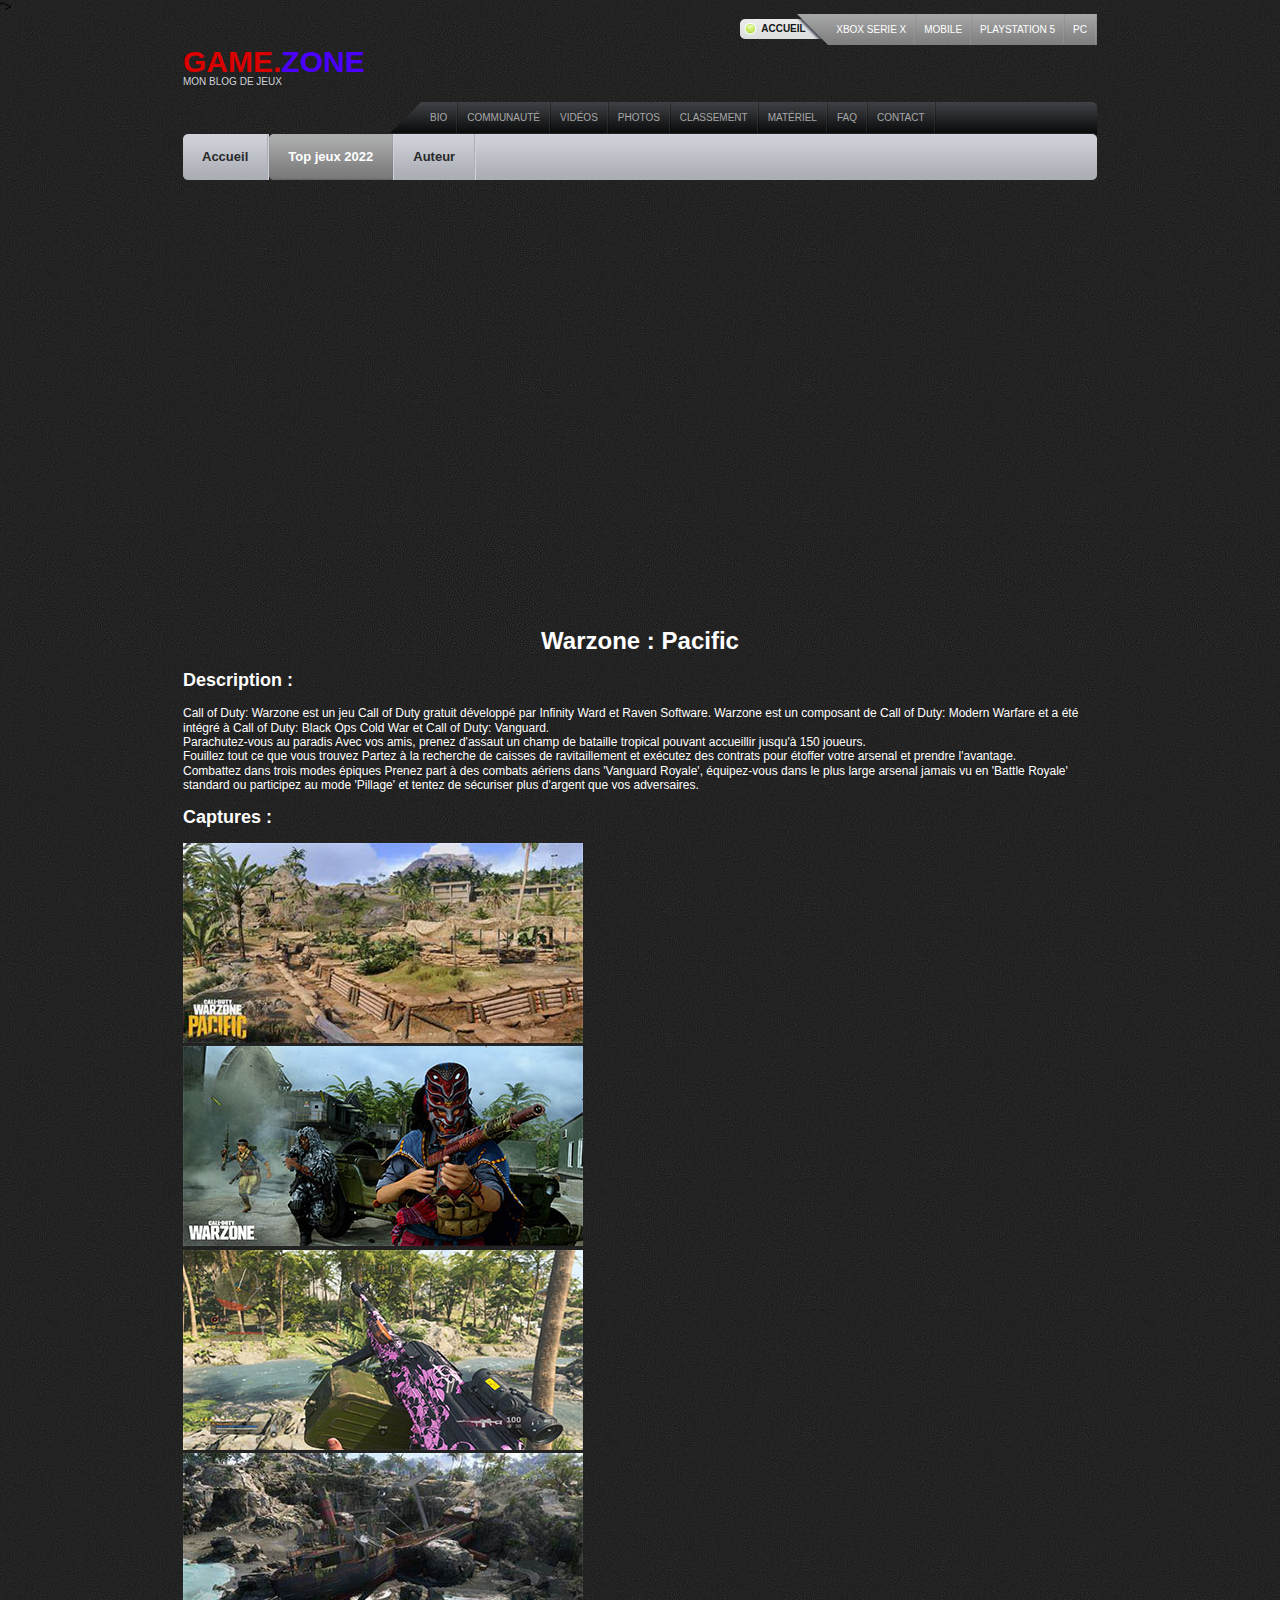
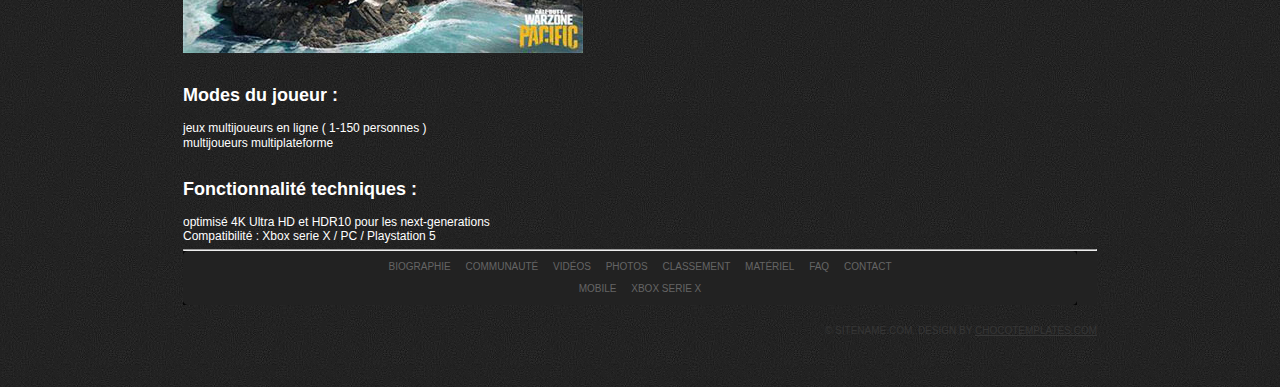
<file: article_trois.html>
<!DOCTYPE html>
<html lang="en">
<head>
    <meta charset="UTF-8">
    <meta http-equiv="X-UA-Compatible" content="IE=edge">
    <meta name="viewport" content="width=device-width, initial-scale=1.0">
    <title>Warzone_Pacific</title>
    <link rel="stylesheet" href="css\ie6-style.css">
    <link rel="stylesheet" href="css\style.css">
    <link href="https://cdn.jsdelivr.net/npm/bootstrap@5.1.3/dist/css/bootstrap.min.css" rel="stylesheet" integrity="sha384-1BmE4kWBq78iYhFldvKuhfTAU6auU8tT94WrHftjDbrCEXSU1oBoqyl2QvZ6jIW3" crossorigin="anonymous">">
    <meta name="description" content="Consulter tous les top jeux 2022. Le blog est gratuit et sans inscription.">
    <meta property="og:type" content="article-blog">
    <meta property="og:title" content="GAME-ZONE / top jeux 2022 / xbox serie x / pc / playstation 5">
    <meta property="og:description" content="Retrouver tous les meilleurs jeux 2022 payant ou gratuit. Un site de jeux disponible partout en France.">

</head>
<body>
    <div id="page" class="shell">
        <!-- Header -->
        <div id="header">
          <!-- Top Navigation -->
          <div id="top-nav">
            <ul>
              <li class="home"><a href="#">Accueil</a></li>
              <li><a href="#">xbox serie X</a></li>
              <li><a href="#">Mobile</a></li>
              <li><a href="#">Playstation 5</a></li>
              <li><a href="#">PC</a></li>
            </ul>
          </div>
          <!-- / Top Navigation -->
          <div class="cl">&nbsp;</div>
          <!-- Logo -->
          <div id="logo">
            <h1><a href="index.html">Game.<span>Zone</span></a></h1>
            <p class="description">Mon Blog de jeux</p>
          </div>
          <!-- / Logo -->
          <!-- Main Navigation -->
          <div id="main-nav">
            <div class="bg-right">
              <div class="bg-left">
                <ul>
                  <li><a href="#">Bio</a></li>
                  <li><a href="#">Communauté</a></li>
                  <li><a href="#">vidéos</a></li>
                  <li><a href="#">photos</a></li>
                  <li><a href="#">classement</a></li>
                  <li><a href="#">Matériel</a></li>
                  <li><a href="#">FAQ</a></li>
                  <li><a href="#">Contact</a></li>
                </ul>
              </div>
            </div>
          </div>
          <!-- / Main Navigation -->
          <div class="cl">&nbsp;</div>
          <!-- Sort Navigation -->
          <div id="sort-nav">
            <div class="bg-right">
              <div class="bg-left">
                <div class="cl">&nbsp;</div>
                <ul>
                  <li><a href="index.html">Accueil</a><span class="sep">&nbsp;</span></li>
                  <li class="first active first-active"><a href="page_deux.html">Top jeux 2022</a><span class="sep">&nbsp;</span></li>
                  <li><a href="page_trois.html">Auteur</a><span class="sep">&nbsp;</span></li>
                </ul>
                <div class="cl">&nbsp;</div>
              </div>
            </div>
          </div>

<br>
<br>
         
<iframe width="910" height="400" src="https://www.youtube.com/embed/Qtb8Xo0EidE" title="YouTube video player" frameborder="0" allow="accelerometer; autoplay; clipboard-write; encrypted-media; gyroscope; picture-in-picture" allowfullscreen></iframe>

<br>
<br>


              <div class="article-apex">
                <h1 class="titre-article-un">Warzone : Pacific</h1>
            
                <br>
            
            
            
                 <!--  Description -->
            
                <h2>Description :</h2>
            
                <br>

                <p>
                  Call of Duty: Warzone est un jeu Call of Duty gratuit développé par Infinity Ward et Raven Software. Warzone est un composant de Call of Duty: Modern Warfare et a été intégré à Call of Duty: Black Ops Cold War et Call of Duty: Vanguard.
                </p>

                <p>
                  Parachutez-vous au paradis
                  Avec vos amis, prenez d'assaut un champ de bataille tropical pouvant accueillir jusqu'à 150 joueurs.
                </p>

                <p>Fouillez tout ce que vous trouvez
                  Partez à la recherche de caisses de ravitaillement et exécutez des contrats pour étoffer votre arsenal et prendre l'avantage.
                </p>

                <p>Combattez dans trois modes épiques
                  Prenez part à des combats aériens dans 'Vanguard Royale', équipez-vous dans le plus large arsenal jamais vu en 'Battle Royale' standard ou participez au mode 'Pillage' et tentez de sécuriser plus d'argent que vos adversaires.
                </p>
            
                
                <br>
            
                <!-- Captures -->
            
                <h2>Captures :</h2>
            
                <br>
            
                <div class="container">
                    <div class="row">
                      <div class="col">
                        <img src="css\images\img1_wz.jpg" alt="">
                      </div>
                      <div class="col">
                        <img src="css\images\img2_wz.jpg" alt="">
                      </div>
                      <div class="col">
                        <img src="css\images\img3_wz.jpg" alt="">
                      </div>
                      <div class="col">
                        <img src="css\images\img4_wz.jpg" alt="">
                      </div>
                    </div>
                  </div>
            
                  <br>
                  <br>
            
                <!-- mode du joueur -->
            
                <h2>Modes du joueur :</h2>
            
                <br>
            
                <p>
                    jeux multijoueurs en ligne ( 1-150 personnes )
                </p>
            
                <p>
                    multijoueurs multiplateforme
                </p>
            
                <br>
            
            
            
                <!-- fonctionnalité -->
            
                <br>
            
                <h2>Fonctionnalité techniques :</h2>
            
                <br>
            
                <p>
                    optimisé 4K Ultra HD et HDR10 pour les next-generations
                </p>
            
                <p>
                    Compatibilité : Xbox serie X / PC / Playstation 5
                </p>
            
            
            
            </div>
            
            
            
            
            
            
            
            
            
            </div>
            
            <hr>
            
            <div id="footer">
                <div class="navs">
                  <div class="navs-bot">
                    <div class="cl">&nbsp;</div>
                    <ul>
                      <li><a href="#">Biographie</a></li>
                      <li><a href="#">Communauté</a></li>
                      <li><a href="#">Vidéos</a></li>
                      <li><a href="#">Photos</a></li>
                      <li><a href="#">Classement</a></li>
                      <li><a href="#">Matériel</a></li>
                      <li><a href="#">FAQ</a></li>
                      <li><a href="#">Contact</a></li>
                    </ul>
                    <ul>
                      <li><a href="#">Mobile</a></li>
                      <li><a href="#">Xbox serie x</a></li>
                    </ul>
                    <div class="cl">&nbsp;</div>
                  </div>
                </div>
                <p class="copy">&copy; Sitename.com. Design by <a href="http://chocotemplates.com">ChocoTemplates.com</a></p>
              </div>

<script src="https://cdn.jsdelivr.net/npm/bootstrap@5.1.3/dist/js/bootstrap.bundle.min.js" integrity="sha384-ka7Sk0Gln4gmtz2MlQnikT1wXgYsOg+OMhuP+IlRH9sENBO0LRn5q+8nbTov4+1p" crossorigin="anonymous"></script>
<script src="js/jquery-1.3.2.min.js" type="text/javascript"></script>
<script src="js/fns.js" type="text/javascript"></script>    
</body>
</html>
</file>
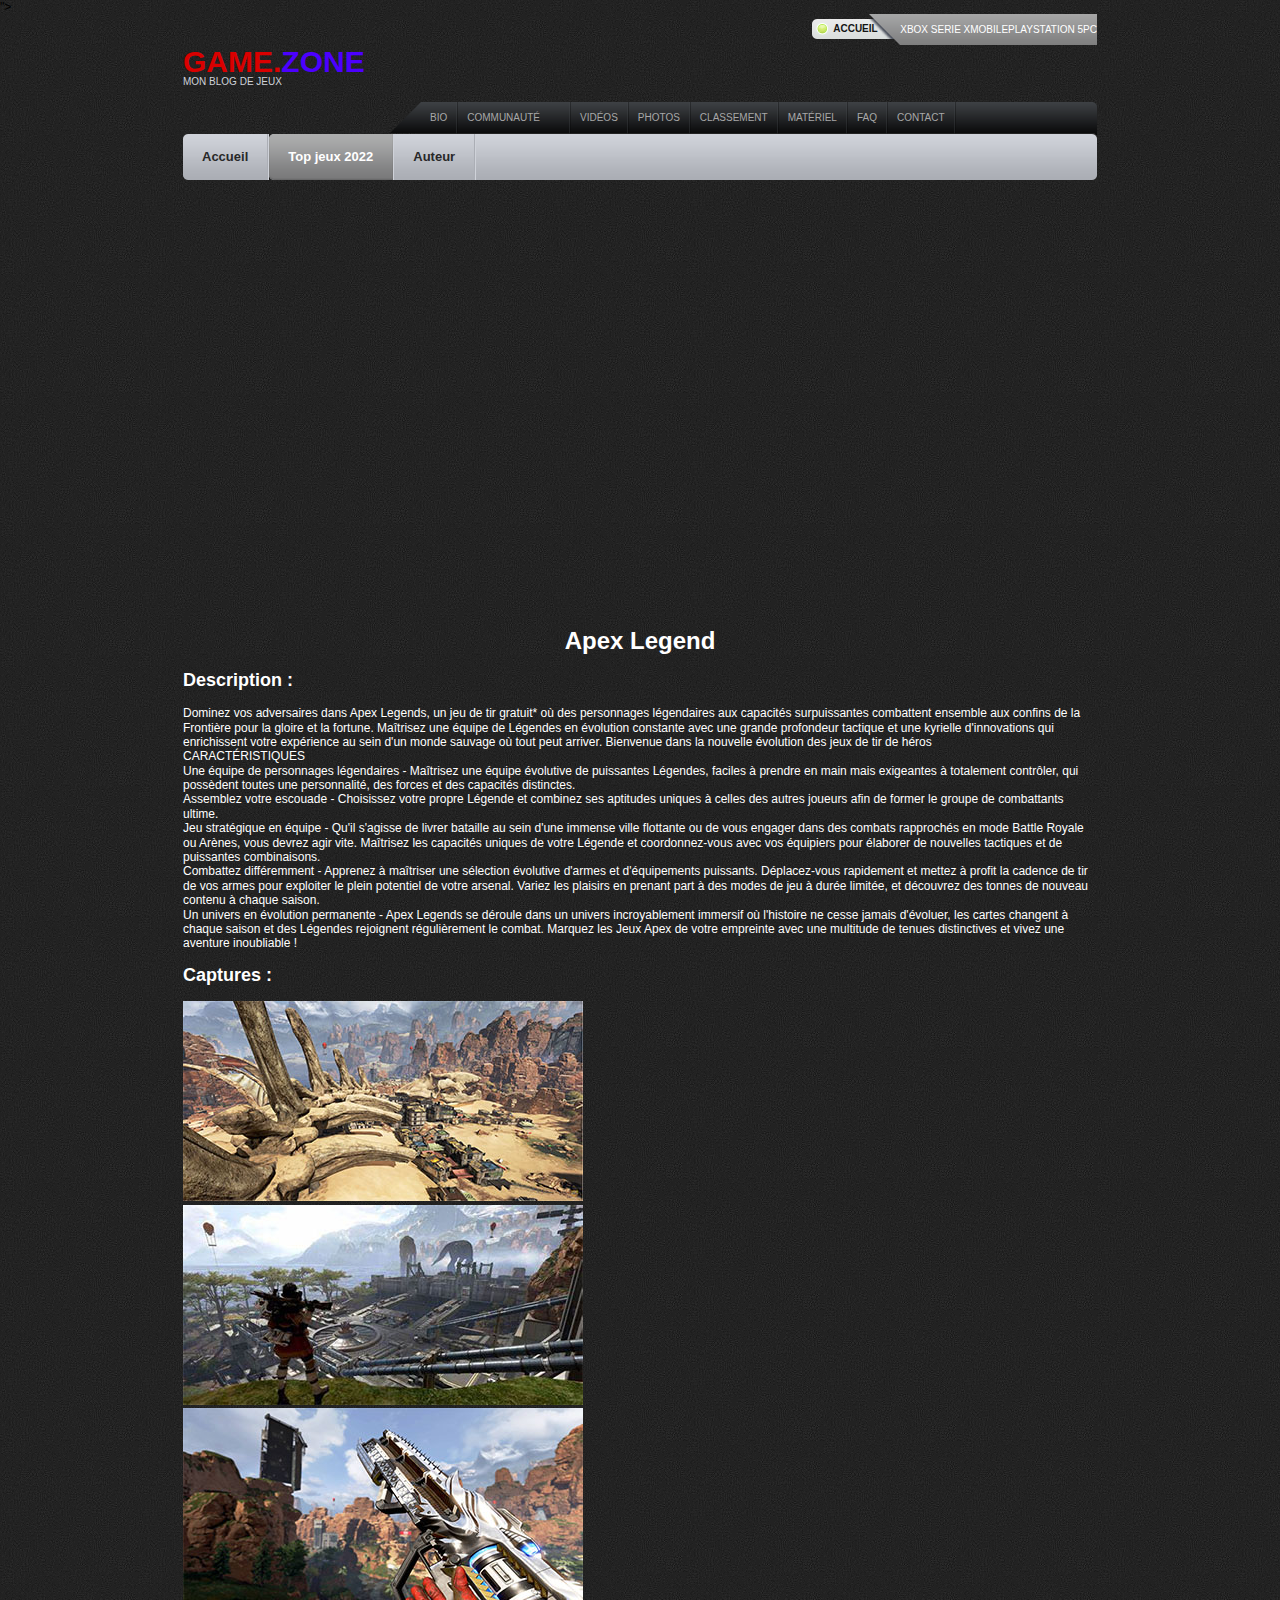
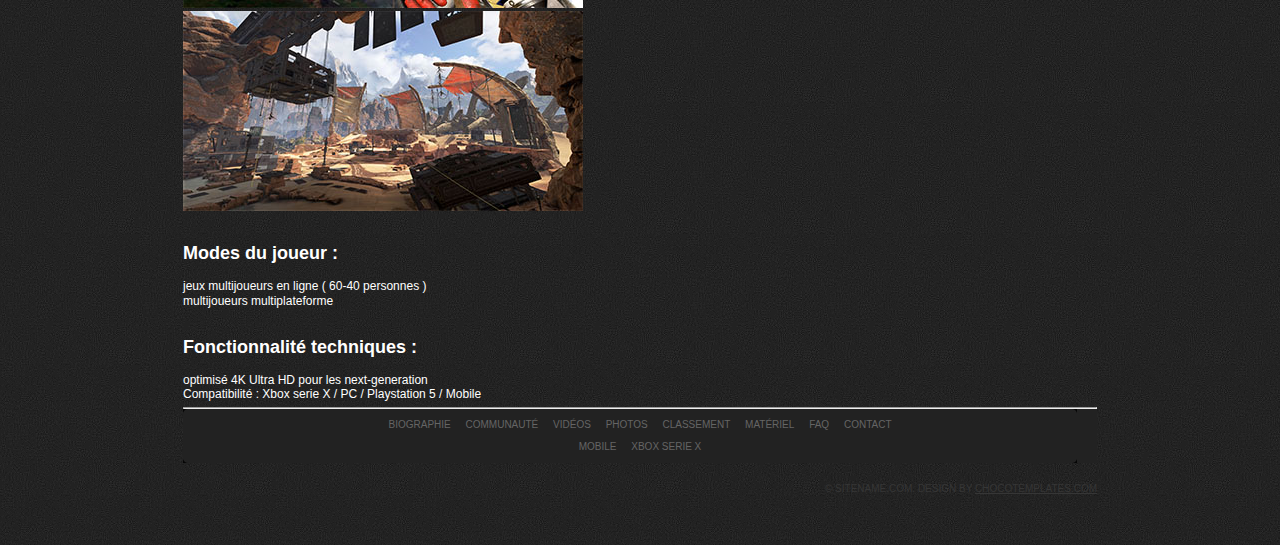
<file: article_un.html>
<!DOCTYPE html>
<html lang="en">
<head>
    <meta charset="UTF-8">
    <meta http-equiv="X-UA-Compatible" content="IE=edge">
    <meta name="viewport" content="width=device-width, initial-scale=1.0">
    <title>Apex legend</title>
    <link rel="stylesheet" href="css\ie6-style.css">
    <link rel="stylesheet" href="css\style.css">
    <link href="https://cdn.jsdelivr.net/npm/bootstrap@5.1.3/dist/css/bootstrap.min.css" rel="stylesheet" integrity="sha384-1BmE4kWBq78iYhFldvKuhfTAU6auU8tT94WrHftjDbrCEXSU1oBoqyl2QvZ6jIW3" crossorigin="anonymous">">
    <meta name="description" content="Consulter tous les top jeux 2022. Le blog est gratuit et sans inscription.">
    <meta property="og:type" content="article-blog">
    <meta property="og:title" content="GAME-ZONE / top jeux 2022 / xbox serie x / pc / playstation 5">
    <meta property="og:description" content="Retrouver tous les meilleurs jeux 2022 payant ou gratuit. Un site de jeux disponible partout en France.">
    
</head>
<body>
    <div id="page" class="shell">
        <!-- Header -->
        <div id="header">
          <!-- Top Navigation -->
          <div id="top-nav">
            <ul>
              <li class="home"><a href="#">Accueil</a></li>
              <li>xbox serie X</li>
              <li>Mobile</li>
              <li>Playstation 5</li>
              <li>PC</li>
            </ul>
          </div>
          <!-- / Top Navigation -->
          <div class="cl">&nbsp;</div>
          <!-- Logo -->
          <div id="logo">
            <h1><a href="index.html">Game.<span>Zone</span></a></h1>
            <p class="description">Mon Blog de jeux</p>
          </div>
          <!-- / Logo -->
          <!-- Main Navigation -->
          <div id="main-nav">
            <div class="bg-right">
              <div class="bg-left">
                <ul>
                  <li><a href="#">Bio</li>
                  <li><a href="#">Communauté</a></li>
                  <li><a href="#">vidéos</a></li>
                  <li><a href="#">photos</a></li>
                  <li><a href="#">classement</a></li>
                  <li><a href="#">Matériel</a></li>
                  <li><a href="#">FAQ</a></li>
                  <li><a href="#">Contact</a></li>
                </ul>
              </div>
            </div>
          </div>
          <!-- / Main Navigation -->
          <div class="cl">&nbsp;</div>
          <!-- Sort Navigation -->
          <div id="sort-nav">
            <div class="bg-right">
              <div class="bg-left">
                <div class="cl">&nbsp;</div>
                <ul>
                  <li><a href="index.html">Accueil</a><span class="sep">&nbsp;</span></li>
                  <li class="first active first-active"><a href="page_deux.html">Top jeux 2022</a><span class="sep">&nbsp;</span></li>
                  <li><a href="page_trois.html">Auteur</a><span class="sep">&nbsp;</span></li>
                </ul>
                <div class="cl">&nbsp;</div>
              </div>
            </div>
          </div>

<br>
<br>
         
<iframe width="910" height="400" src="https://www.youtube.com/embed/qzdGo7FBndA" title="YouTube video player" frameborder="0" allow="accelerometer; autoplay; clipboard-write; encrypted-media; gyroscope; picture-in-picture" allowfullscreen></iframe>

<br>        
<br>


<div class="article-apex">
    <h1 class="titre-article-un">Apex Legend</h1>

    <br>



     <!--  Description -->

    <h2>Description :</h2>

    <br>

    <p>
      Dominez vos adversaires dans Apex Legends, un jeu de tir gratuit* où des personnages légendaires aux capacités surpuissantes combattent ensemble aux confins de la Frontière pour la gloire et la fortune.
      Maîtrisez une équipe de Légendes en évolution constante avec une grande profondeur tactique et une kyrielle d'innovations qui enrichissent votre expérience au sein d'un monde sauvage où tout peut arriver. Bienvenue dans la nouvelle évolution des jeux de tir de héros
    </p>
    
    <p>
      CARACTÉRISTIQUES
    </p>

    <p>
      Une équipe de personnages légendaires - Maîtrisez une équipe évolutive de puissantes Légendes,
      faciles à prendre en main mais exigeantes à totalement contrôler, qui possèdent toutes une personnalité, des forces et des capacités distinctes.
    </p>
    
    <p>
      Assemblez votre escouade - Choisissez votre propre Légende et combinez ses aptitudes uniques à celles des autres joueurs afin de former le groupe de combattants ultime.
    </p>

    <p>
      Jeu stratégique en équipe - Qu'il s'agisse de livrer bataille au sein d'une immense ville flottante ou de vous engager dans des combats rapprochés en mode Battle Royale ou Arènes, vous devrez agir vite. Maîtrisez les capacités uniques de votre Légende et coordonnez-vous avec vos équipiers pour élaborer de nouvelles tactiques et de puissantes combinaisons.
    </p>
    <p>
      Combattez différemment - Apprenez à maîtriser une sélection évolutive d'armes et d'équipements puissants. Déplacez-vous rapidement et mettez à profit la cadence de tir de vos armes pour exploiter le plein potentiel de votre arsenal. Variez les plaisirs en prenant part à des modes de jeu à durée limitée, et découvrez des tonnes de nouveau contenu à chaque saison.
    </p>
    <p>
      Un univers en évolution permanente - Apex Legends se déroule dans un univers incroyablement immersif où l'histoire ne cesse jamais d'évoluer, les cartes changent à chaque saison et des Légendes rejoignent régulièrement le combat. Marquez les Jeux Apex de votre empreinte avec une multitude de tenues distinctives et vivez une aventure inoubliable !
    </p>

    <br>

    <!-- Captures -->

    <h2>Captures :</h2>

    <br>

    <div class="container">
        <div class="row">
          <div class="col">
            <img src="css\images\image1_apex.jpg" alt="">
          </div>
          <div class="col">
            <img src="css\images\image2_apex.jpg" alt="">
          </div>
          <div class="col">
            <img src="css\images\image3_apex.jpg" alt="">
          </div>
          <div class="col">
            <img src="css\images\image4_apex.jpg" alt="">
          </div>
        </div>
      </div>

      <br>
      <br>

    <!-- mode du joueur -->

    <h2>Modes du joueur :</h2>

    <br>

    <p>
        jeux multijoueurs en ligne ( 60-40 personnes )
    </p>

    <p>
        multijoueurs multiplateforme
    </p>

    <br>



    <!-- fonctionnalité -->

    <br>

    <h2>Fonctionnalité techniques :</h2>

    <br>

    <p>
        optimisé 4K Ultra HD pour les next-generation
    </p>

    <p>
        Compatibilité : Xbox serie X / PC / Playstation 5 / Mobile 
    </p>



</div>









</div>

<hr>

<div id="footer">
    <div class="navs">
      <div class="navs-bot">
        <div class="cl">&nbsp;</div>
        <ul>
          <li><a href="#">Biographie</a></li>
          <li><a href="#">Communauté</a></li>
          <li><a href="#">Vidéos</a></li>
          <li><a href="#">Photos</a></li>
          <li><a href="#">Classement</a></li>
          <li><a href="#">Matériel</a></li>
          <li><a href="#">FAQ</a></li>
          <li><a href="#">Contact</a></li>
        </ul>
        <ul>
          <li><a href="#">Mobile</a></li>
          <li><a href="#">Xbox serie x</a></li>
        </ul>
        <div class="cl">&nbsp;</div>
      </div>
    </div>
    <p class="copy">&copy; Sitename.com. Design by <a href="http://chocotemplates.com">ChocoTemplates.com</a></p>
  </div>

             



    <script src="https://cdn.jsdelivr.net/npm/bootstrap@5.1.3/dist/js/bootstrap.bundle.min.js" integrity="sha384-ka7Sk0Gln4gmtz2MlQnikT1wXgYsOg+OMhuP+IlRH9sENBO0LRn5q+8nbTov4+1p" crossorigin="anonymous"></script>
    <script src="js/jquery-1.3.2.min.js" type="text/javascript"></script>
<script src="js/fns.js" type="text/javascript"></script>
</body>
</html>
</file>
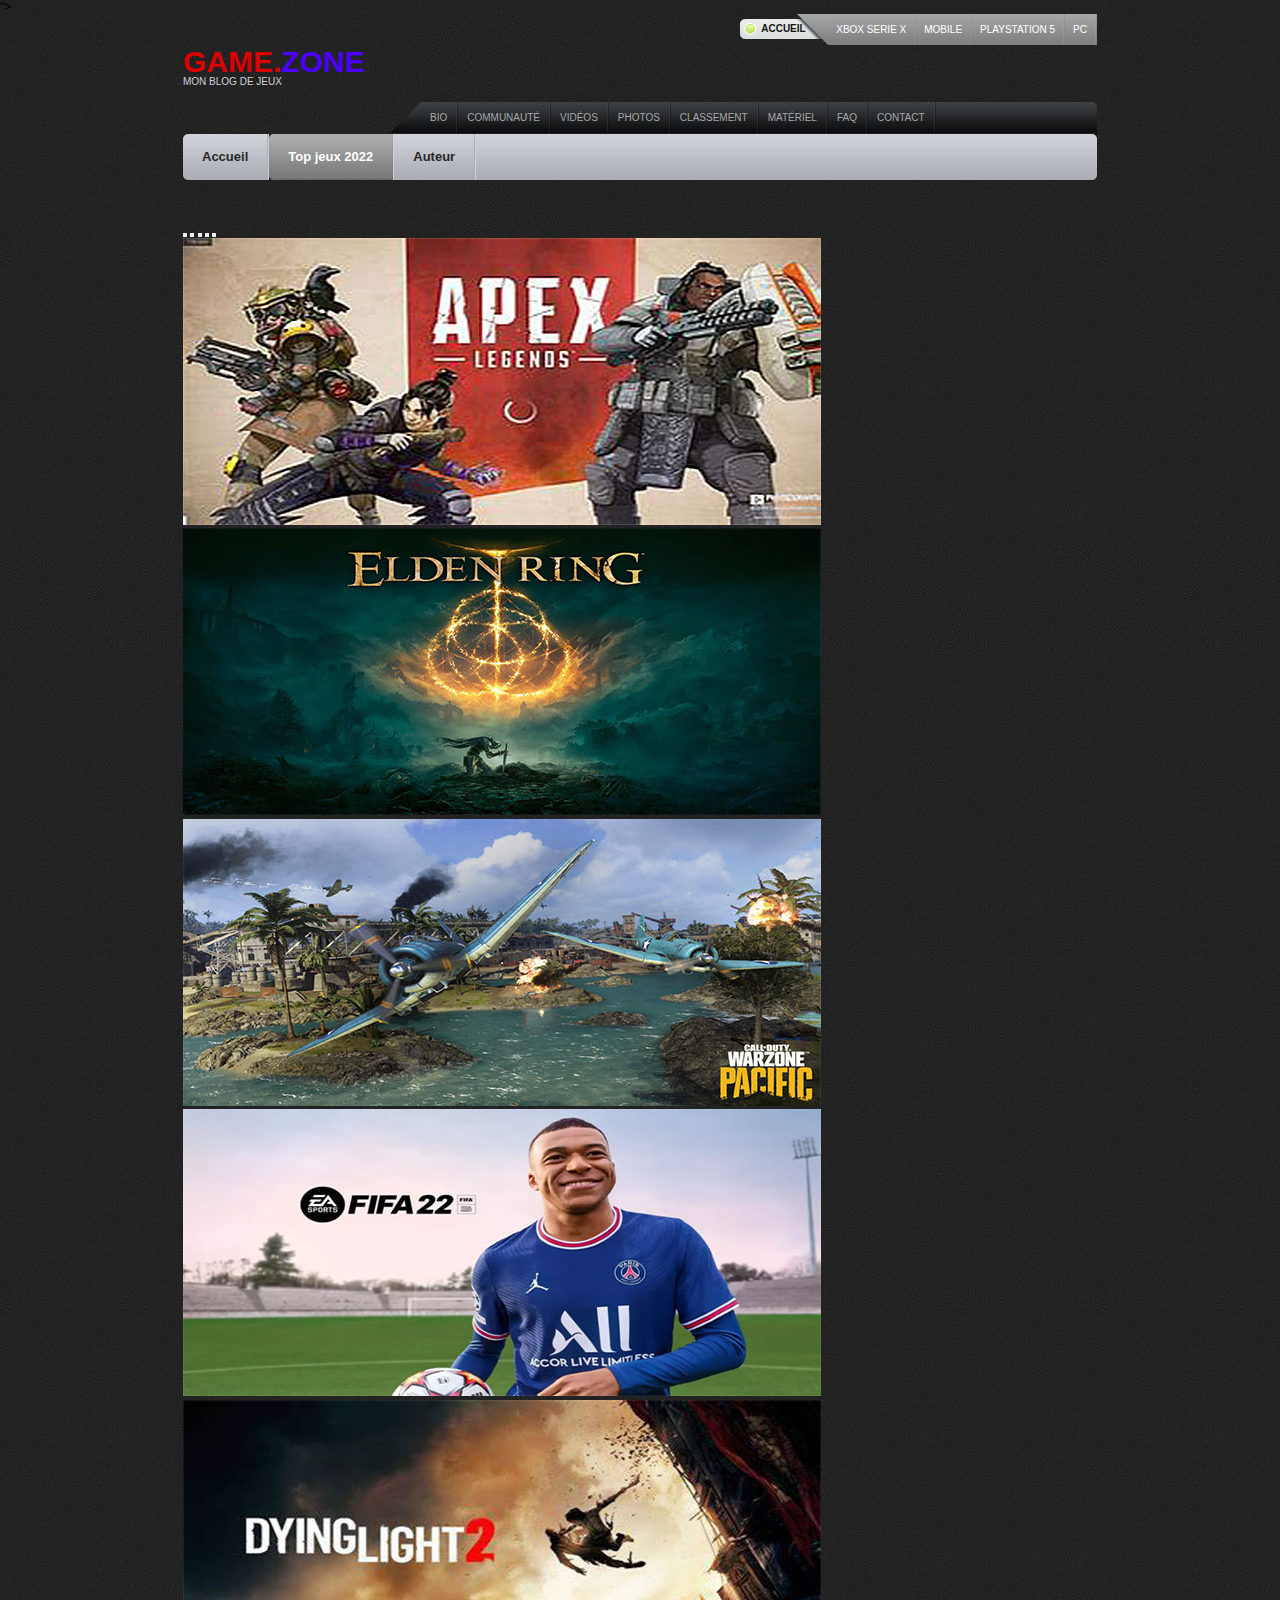
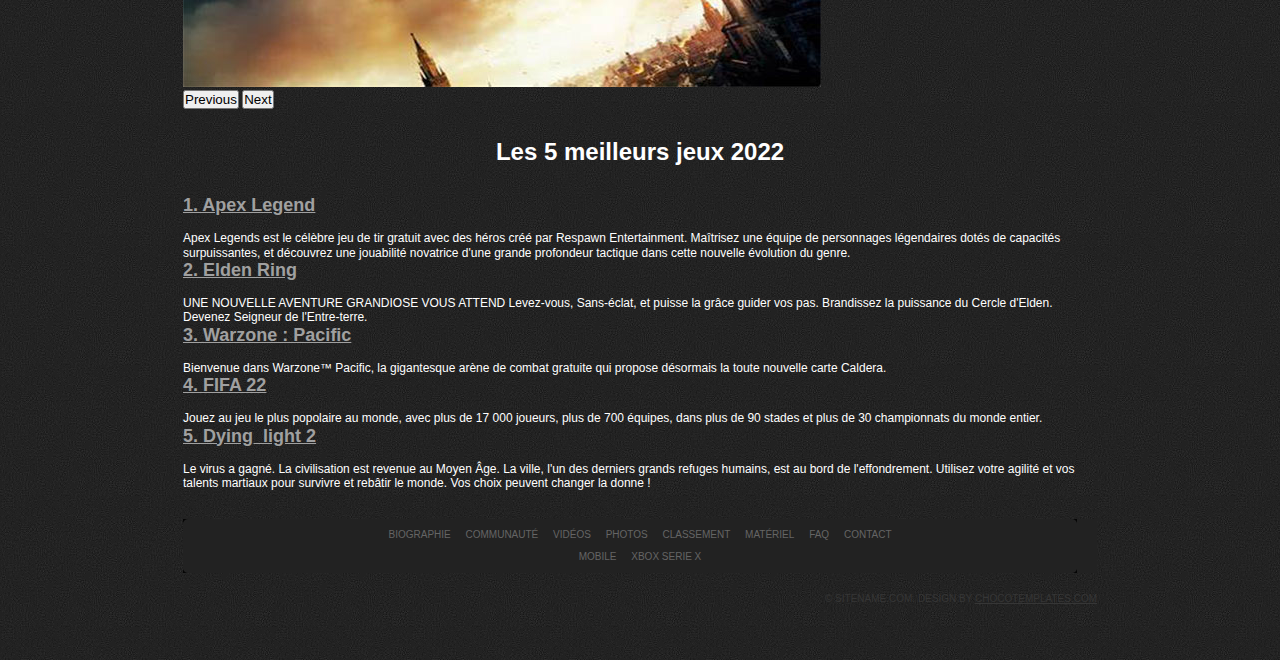
<file: page_deux.html>
<!DOCTYPE html>
<html lang="en">
<head>
    <meta charset="UTF-8">
    <meta http-equiv="X-UA-Compatible" content="IE=edge">
    <meta name="viewport" content="width=device-width, initial-scale=1.0">
    <title>Top_jeux_2022</title>
    <link rel="stylesheet" href="css\ie6-style.css">
    <link rel="stylesheet" href="css\style.css">
    <link href="https://cdn.jsdelivr.net/npm/bootstrap@5.1.3/dist/css/bootstrap.min.css" rel="stylesheet" integrity="sha384-1BmE4kWBq78iYhFldvKuhfTAU6auU8tT94WrHftjDbrCEXSU1oBoqyl2QvZ6jIW3" crossorigin="anonymous">">
    <meta name="description" content="Consulter tous les top jeux 2022. Le blog est gratuit et sans inscription.">
    <meta property="og:type" content="article-blog">
    <meta property="og:title" content="GAME-ZONE / top jeux 2022 / xbox serie x / pc / playstation 5">
    <meta property="og:description" content="Retrouver tous les meilleurs jeux 2022 payant ou gratuit. Un site de jeux disponible partout en France.">
    
</head>
<body>

    <div id="page" class="shell">
        <!-- Header -->
        <div id="header">
          <!-- Top Navigation -->
          <div id="top-nav">
            <ul>
              <li class="home"><a href="#">Accueil</a></li>
              <li><a href="#">xbox serie X</a></li>
              <li><a href="#">Mobile</a></li>
              <li><a href="#">Playstation 5</a></li>
              <li><a href="#">PC</a></li>
            </ul>
          </div>
          <!-- / Top Navigation -->
          <div class="cl">&nbsp;</div>
          <!-- Logo -->
          <div id="logo">
            <h1><a href="index.html">Game.<span>Zone</span></a></h1>
            <p class="description">Mon Blog de jeux</p>
          </div>
          <!-- / Logo -->
          <!-- Main Navigation -->
          <div id="main-nav">
            <div class="bg-right">
              <div class="bg-left">
                <ul>
                  <li><a href="#">Bio</a></li>
                  <li><a href="#">Communauté</a></li>
                  <li><a href="#">vidéos</a></li>
                  <li><a href="#">photos</a></li>
                  <li><a href="#">classement</a></li>
                  <li><a href="#">Matériel</a></li>
                  <li><a href="#">FAQ</a></li>
                  <li><a href="#">Contact</a></li>
                </ul>
              </div>
            </div>
          </div>
          <!-- / Main Navigation -->
          <div class="cl">&nbsp;</div>
          <!-- Sort Navigation -->
          <div id="sort-nav">
            <div class="bg-right">
              <div class="bg-left">
                <div class="cl">&nbsp;</div>
                <ul>
                  <li><a href="index.html">Accueil</a><span class="sep">&nbsp;</span></li>
                  <li class="first active first-active"><a href="page_deux.html">Top jeux 2022</a><span class="sep">&nbsp;</span></li>
                  <li><a href="page_trois.html">Auteur</a><span class="sep">&nbsp;</span></li>
                </ul>
                <div class="cl">&nbsp;</div>
              </div>
            </div>
          </div>
          <!-- / Sort Navigation -->
          <br>
          <br>
          <br>

          <div id="carouselExampleIndicators" class="carousel slide" data-bs-ride="carousel">
            <div class="carousel-indicators">
              <button type="button" data-bs-target="#carouselExampleIndicators" data-bs-slide-to="0" class="active" aria-current="true" aria-label="Slide 1"></button>
              <button type="button" data-bs-target="#carouselExampleIndicators" data-bs-slide-to="1" aria-label="Slide 2"></button>
              <button type="button" data-bs-target="#carouselExampleIndicators" data-bs-slide-to="2" aria-label="Slide 3"></button>
              <button type="button" data-bs-target="#carouselExampleIndicators" data-bs-slide-to="3" aria-label="Slide 4"></button>
              <button type="button" data-bs-target="#carouselExampleIndicators" data-bs-slide-to="4" aria-label="Slide 5"></button>
            </div>
            <div class="carousel-inner">
              <div class="carousel-item active">
                <img src="css\images\apex-img2.jpg" class="d-block w-100" alt="..." >
              </div>
              <div class="carousel-item">
                <img src="css\images\article_deux_img.jpg" class="d-block w-100" alt="..." >
              </div>
              <div class="carousel-item">
                <img src="css\images\article_trois_img.jpg" class="d-block w-100" alt="...">
              </div>
              <div class="carousel-item">
                <img src="css\images\img_fifa_blog.jpg" class="d-block w-100" alt="...">
              </div>
              <div class="carousel-item">
                <img src="css\images\article_cinq_img.jpg" class="d-block w-100" alt="...">
              </div>
            </div>
            <button class="carousel-control-prev" type="button" data-bs-target="#carouselExampleIndicators" data-bs-slide="prev">
              <span class="carousel-control-prev-icon" aria-hidden="true"></span>
              <span class="visually-hidden">Previous</span>
            </button>
            <button class="carousel-control-next" type="button" data-bs-target="#carouselExampleIndicators" data-bs-slide="next">
              <span class="carousel-control-next-icon" aria-hidden="true"></span>
              <span class="visually-hidden">Next</span>
            </button>
          </div>

          <br>
          <br>
         

          <div>
              <h1 id="top-jeux"">Les 5 meilleurs jeux 2022</h1>

              <br>
              <br>

              <h2 id="nom-top-jeux"><a href="article_un.html">1. Apex Legend</a></h2>
              

              <br>

              <p class="text-top-jeux">
                Apex Legends est le célèbre jeu de tir gratuit avec des héros créé par Respawn Entertainment. Maîtrisez une équipe de personnages légendaires dotés de capacités surpuissantes, et découvrez une jouabilité novatrice d'une grande profondeur tactique dans cette nouvelle évolution du genre.
            </p>

            <h2 id="nom-top-jeux"><a href="article_deux.html"> 2. Elden Ring</a></h2>

            <br>

            <p class="text-top-jeux">
              UNE NOUVELLE AVENTURE GRANDIOSE VOUS ATTEND Levez-vous, Sans-éclat, et puisse la grâce guider vos pas. Brandissez la puissance du Cercle d'Elden. Devenez Seigneur de l'Entre-terre.
          </p>

          <h2 id="nom-top-jeux"><a href="article_trois.html"> 3. Warzone : Pacific</a> </h2>

          <br>

          <p class="text-top-jeux">
            Bienvenue dans Warzone™ Pacific, la gigantesque arène de combat gratuite qui propose désormais la toute nouvelle carte Caldera.
        </p>

        <h2 id="nom-top-jeux"><a href="article_quatre.html"> 4. FIFA 22</a></h2>

        <br>

        <p class="text-top-jeux">
          Jouez au jeu le plus popolaire au monde, avec plus de 17 000 joueurs, plus de 700 équipes, dans plus de 90 stades et plus de 30 championnats du monde entier.
      </p>

      <h2 id="nom-top-jeux"><a href="article_cinq.html"> 5. Dying_light 2</a></h2>

      <br>

      <p class="text-top-jeux">
        Le virus a gagné. La civilisation est revenue au Moyen Âge. La ville, l'un des derniers grands refuges humains, est au bord de l'effondrement. Utilisez votre agilité et vos talents martiaux pour survivre et rebâtir le monde. Vos choix peuvent changer la donne !
    </p>
              
          </div>

          <br>
          <br>

          <footer>
          

          <div id="footer">
            <div class="navs">
              <div class="navs-bot">
                <div class="cl">&nbsp;</div>
                <ul>
                  <li><a href="#">Biographie</a></li>
                  <li><a href="#">Communauté</a></li>
                  <li><a href="#">Vidéos</a></li>
                  <li><a href="#">Photos</a></li>
                  <li><a href="#">Classement</a></li>
                  <li><a href="#">Matériel</a></li>
                  <li><a href="#">FAQ</a></li>
                  <li><a href="#">Contact</a></li>
                </ul>
                <ul>
                  <li><a href="#">Mobile</a></li>
                  <li><a href="#">Xbox serie x</a></li>
                </ul>
                <div class="cl">&nbsp;</div>
              </div>
            </div>
            <p class="copy">&copy; Sitename.com. Design by <a href="http://chocotemplates.com">ChocoTemplates.com</a></p>
          </div>

        </footer>









        <script src="https://cdn.jsdelivr.net/npm/bootstrap@5.1.3/dist/js/bootstrap.bundle.min.js" integrity="sha384-ka7Sk0Gln4gmtz2MlQnikT1wXgYsOg+OMhuP+IlRH9sENBO0LRn5q+8nbTov4+1p" crossorigin="anonymous"></script>
    <script src="js/jquery-1.3.2.min.js" type="text/javascript"></script>
<script src="js/fns.js" type="text/javascript"></script>
</body>
</html>
</file>
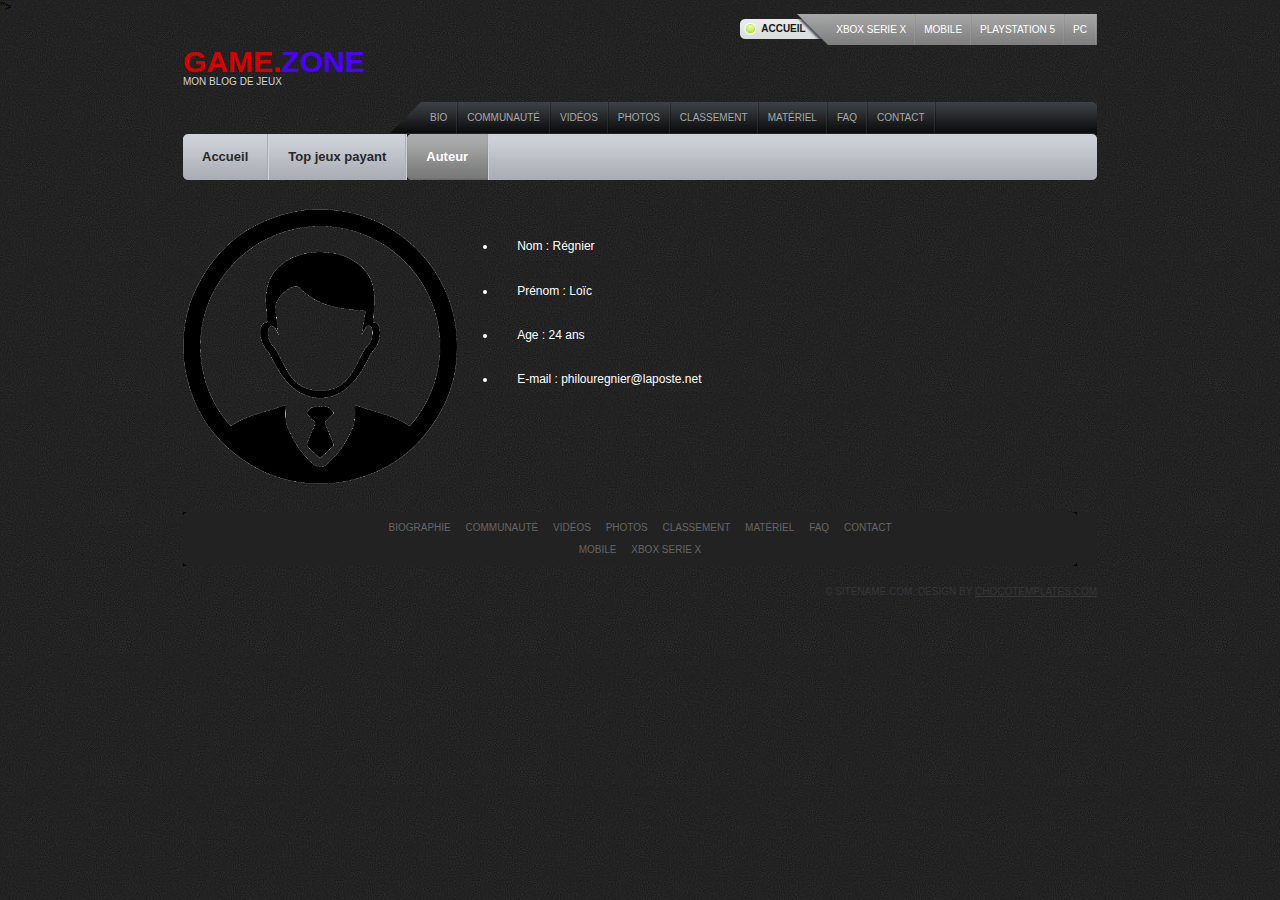
<file: page_trois.html>
<!DOCTYPE html>
<html lang="en">
<head>
    <meta charset="UTF-8">
    <meta http-equiv="X-UA-Compatible" content="IE=edge">
    <meta name="viewport" content="width=device-width, initial-scale=1.0">
    <title>Auteur</title>
    <link rel="stylesheet" href="css\ie6-style.css">
    <link rel="stylesheet" href="css\style.css">
    <link href="https://cdn.jsdelivr.net/npm/bootstrap@5.1.3/dist/css/bootstrap.min.css" rel="stylesheet" integrity="sha384-1BmE4kWBq78iYhFldvKuhfTAU6auU8tT94WrHftjDbrCEXSU1oBoqyl2QvZ6jIW3" crossorigin="anonymous">">

    <meta name="description" content="Consulter tous les top jeux 2022. Le blog est gratuit et sans inscription.">
    <meta property="og:type" content="article-blog">
    <meta property="og:title" content="GAME-ZONE / top jeux 2022 / xbox serie x / pc / playstation 5">
    <meta property="og:description" content="Retrouver tous les meilleurs jeux 2022 payant ou gratuit. Un site de jeux disponible partout en France.">
</head>
<body>

    <div id="page" class="shell">
        <!-- Header -->
        <div id="header">
          <!-- Top Navigation -->
          <div id="top-nav">
            <ul>
              <li class="home"><a href="#">Accueil</a></li>
              <li><a href="#">xbox serie X</a></li>
              <li><a href="#">Mobile</a></li>
              <li><a href="#">Playstation 5</a></li>
              <li><a href="#">PC</a></li>
            </ul>
          </div>
          <!-- / Top Navigation -->
          <div class="cl">&nbsp;</div>
          <!-- Logo -->
          <div id="logo">
            <h1><a href="index.html">Game.<span>Zone</span></a></h1>
            <p class="description">Mon Blog de jeux</p>
          </div>
          <!-- / Logo -->
          <!-- Main Navigation -->
          <div id="main-nav">
            <div class="bg-right">
              <div class="bg-left">
                <ul>
                  <li><a href="#">Bio</a></li>
                  <li><a href="#">Communauté</a></li>
                  <li><a href="#">vidéos</a></li>
                  <li><a href="#">photos</a></li>
                  <li><a href="#">classement</a></li>
                  <li><a href="#">Matériel</a></li>
                  <li><a href="#">FAQ</a></li>
                  <li><a href="#">Contact</a></li>
                </ul>
              </div>
            </div>
          </div>
          <!-- / Main Navigation -->
          <div class="cl">&nbsp;</div>
          <!-- Sort Navigation -->
          <div id="sort-nav">
            <div class="bg-right">
              <div class="bg-left">
                <div class="cl">&nbsp;</div>
                <ul>
                  <li><a href="index.html">Accueil</a><span class="sep">&nbsp;</span></li>
                  <li><a href="page_deux.html">Top jeux payant</a><span class="sep">&nbsp;</span></li>
                  <li class="first active first-active"><a href="#">Auteur</a><span class="sep">&nbsp;</span></li>
                </ul>
                <div class="cl">&nbsp;</div>
              </div>
            </div>
          </div>
<br>
<br>

          <div class="partie-auteur">
              <img src="css\images\img_utilisateur.png" alt="" width="30%" height="30%" >

              <ul class="list-description">
                  <li class="description-auteur">Nom :  Régnier</li>
                  <li class="description-auteur">Prénom : Loïc</li>
                  <li class="description-auteur">Age : 24 ans</li>
                  <li class="description-auteur">E-mail : philouregnier@laposte.net</li>
              </ul>
<br>
<br>

</div>

        




<br>
<br>


          <div id="footer">
            <div class="navs">
              <div class="navs-bot">
                <div class="cl">&nbsp;</div>
                <ul>
                  <li><a href="#">Biographie</a></li>
                  <li><a href="#">Communauté</a></li>
                  <li><a href="#">Vidéos</a></li>
                  <li><a href="#">Photos</a></li>
                  <li><a href="#">Classement</a></li>
                  <li><a href="#">Matériel</a></li>
                  <li><a href="#">FAQ</a></li>
                  <li><a href="#">Contact</a></li>
                </ul>
                <ul>
                  <li><a href="#">Mobile</a></li>
                  <li><a href="#">Xbox serie x</a></li>
                </ul>
                <div class="cl">&nbsp;</div>
              </div>
            </div>
            <p class="copy">&copy; Sitename.com. Design by <a href="http://chocotemplates.com">ChocoTemplates.com</a></p>
          </div>





<script src="https://cdn.jsdelivr.net/npm/bootstrap@5.1.3/dist/js/bootstrap.bundle.min.js" integrity="sha384-ka7Sk0Gln4gmtz2MlQnikT1wXgYsOg+OMhuP+IlRH9sENBO0LRn5q+8nbTov4+1p" crossorigin="anonymous"></script>
<script src="js/jquery-1.3.2.min.js" type="text/javascript"></script>
<script src="js/fns.js" type="text/javascript"></script>
</body>
</html>
</file>
